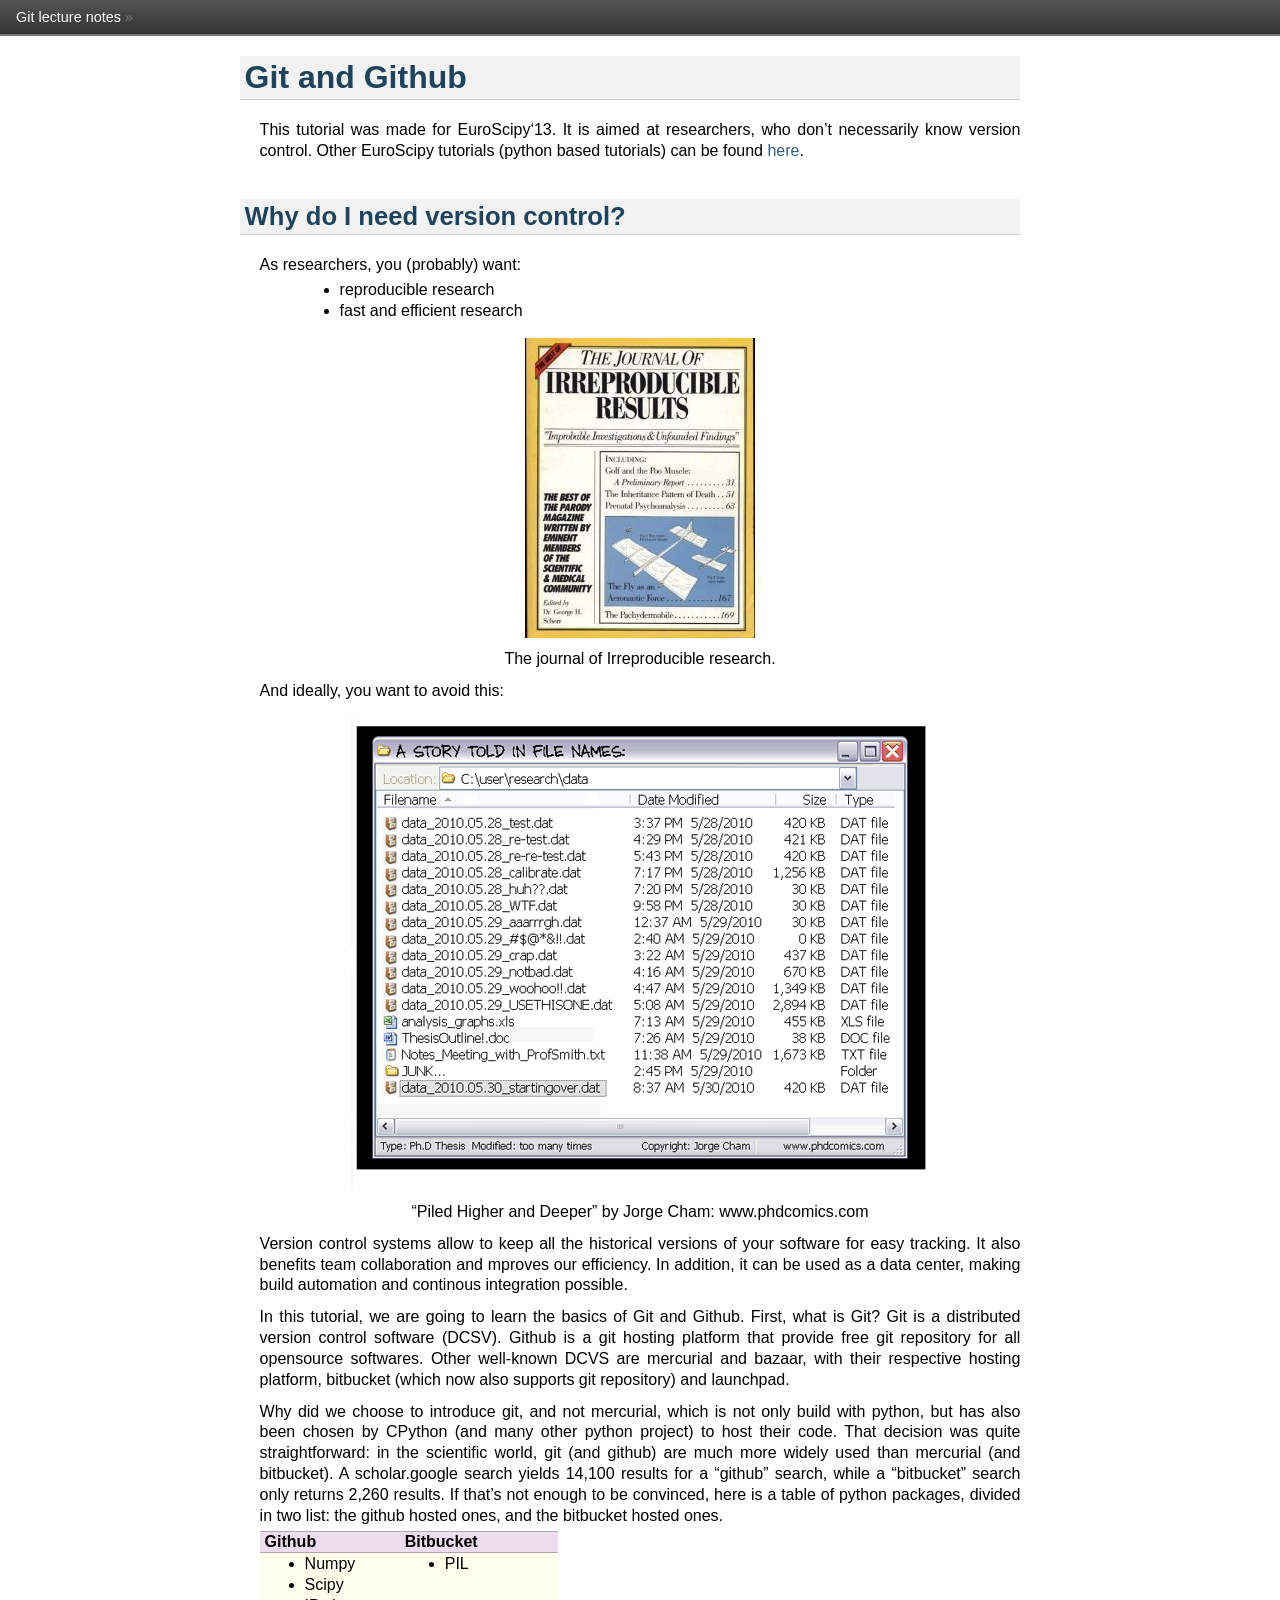
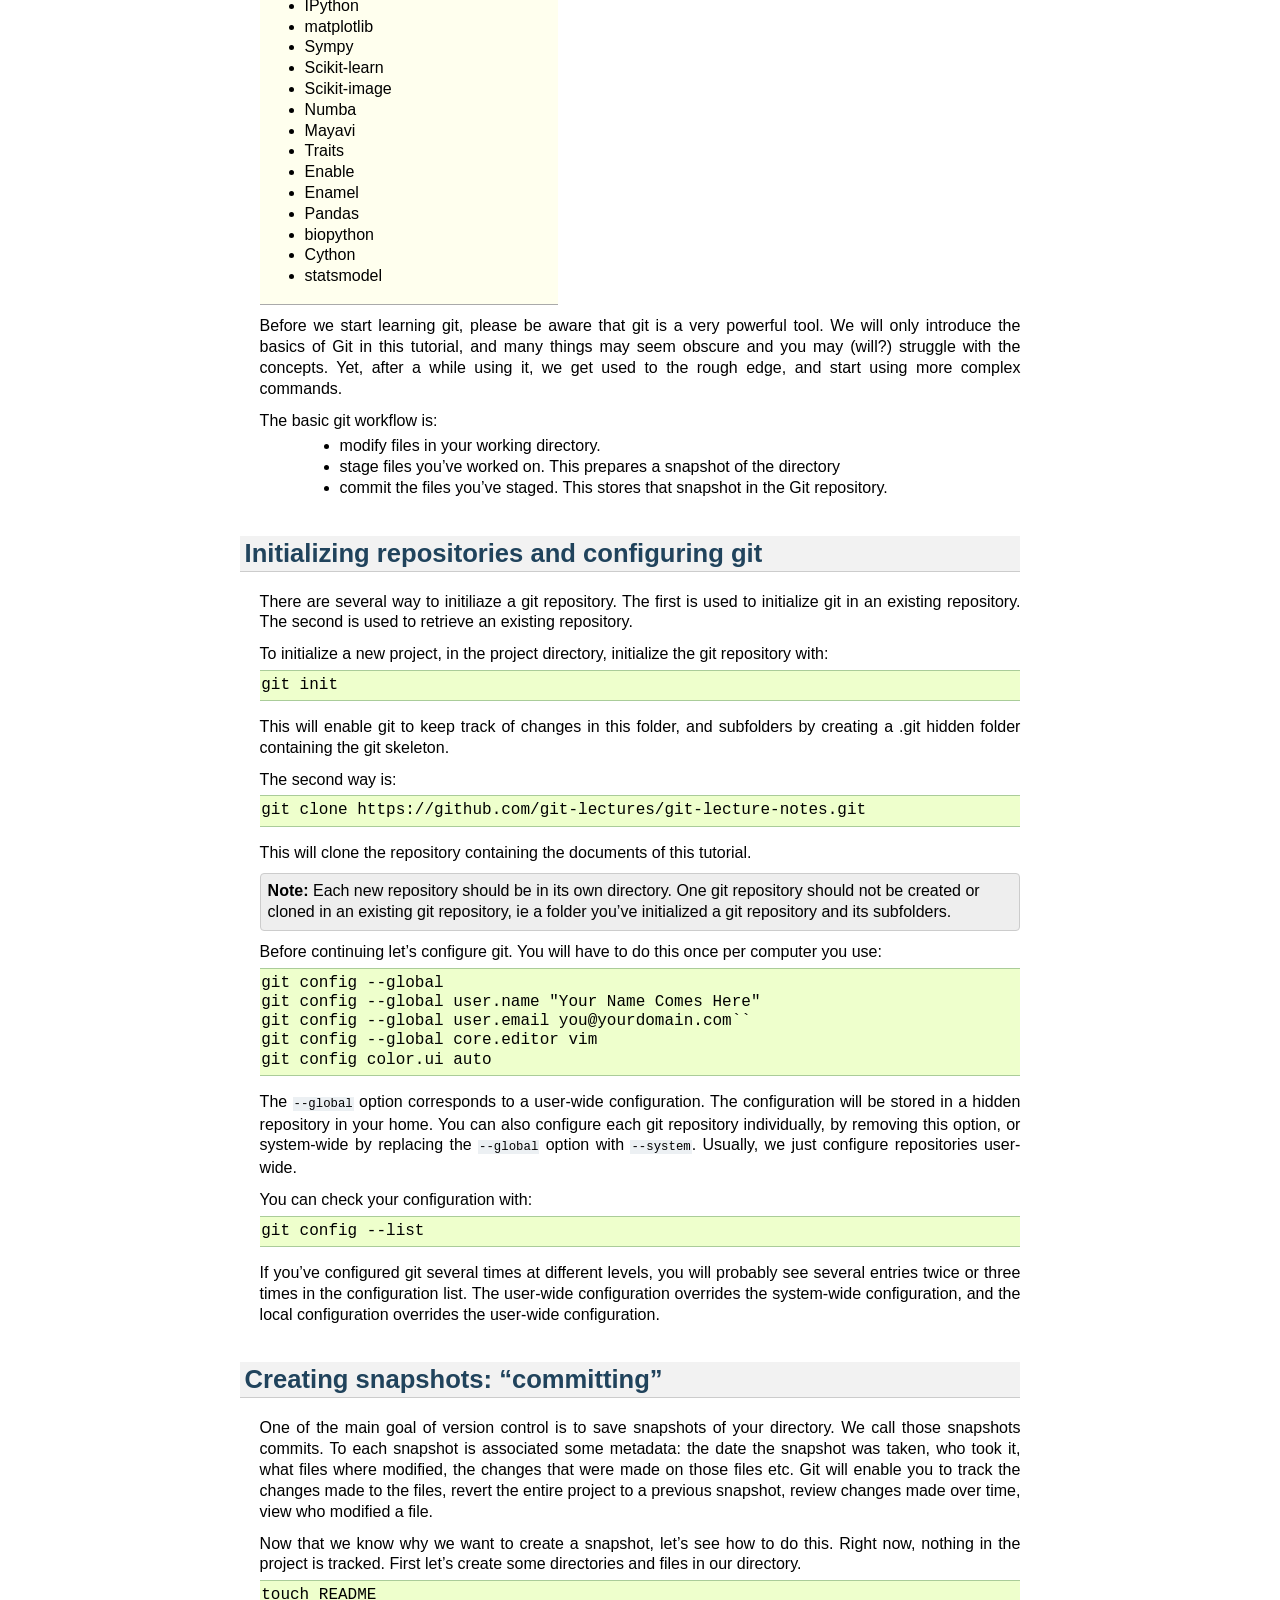
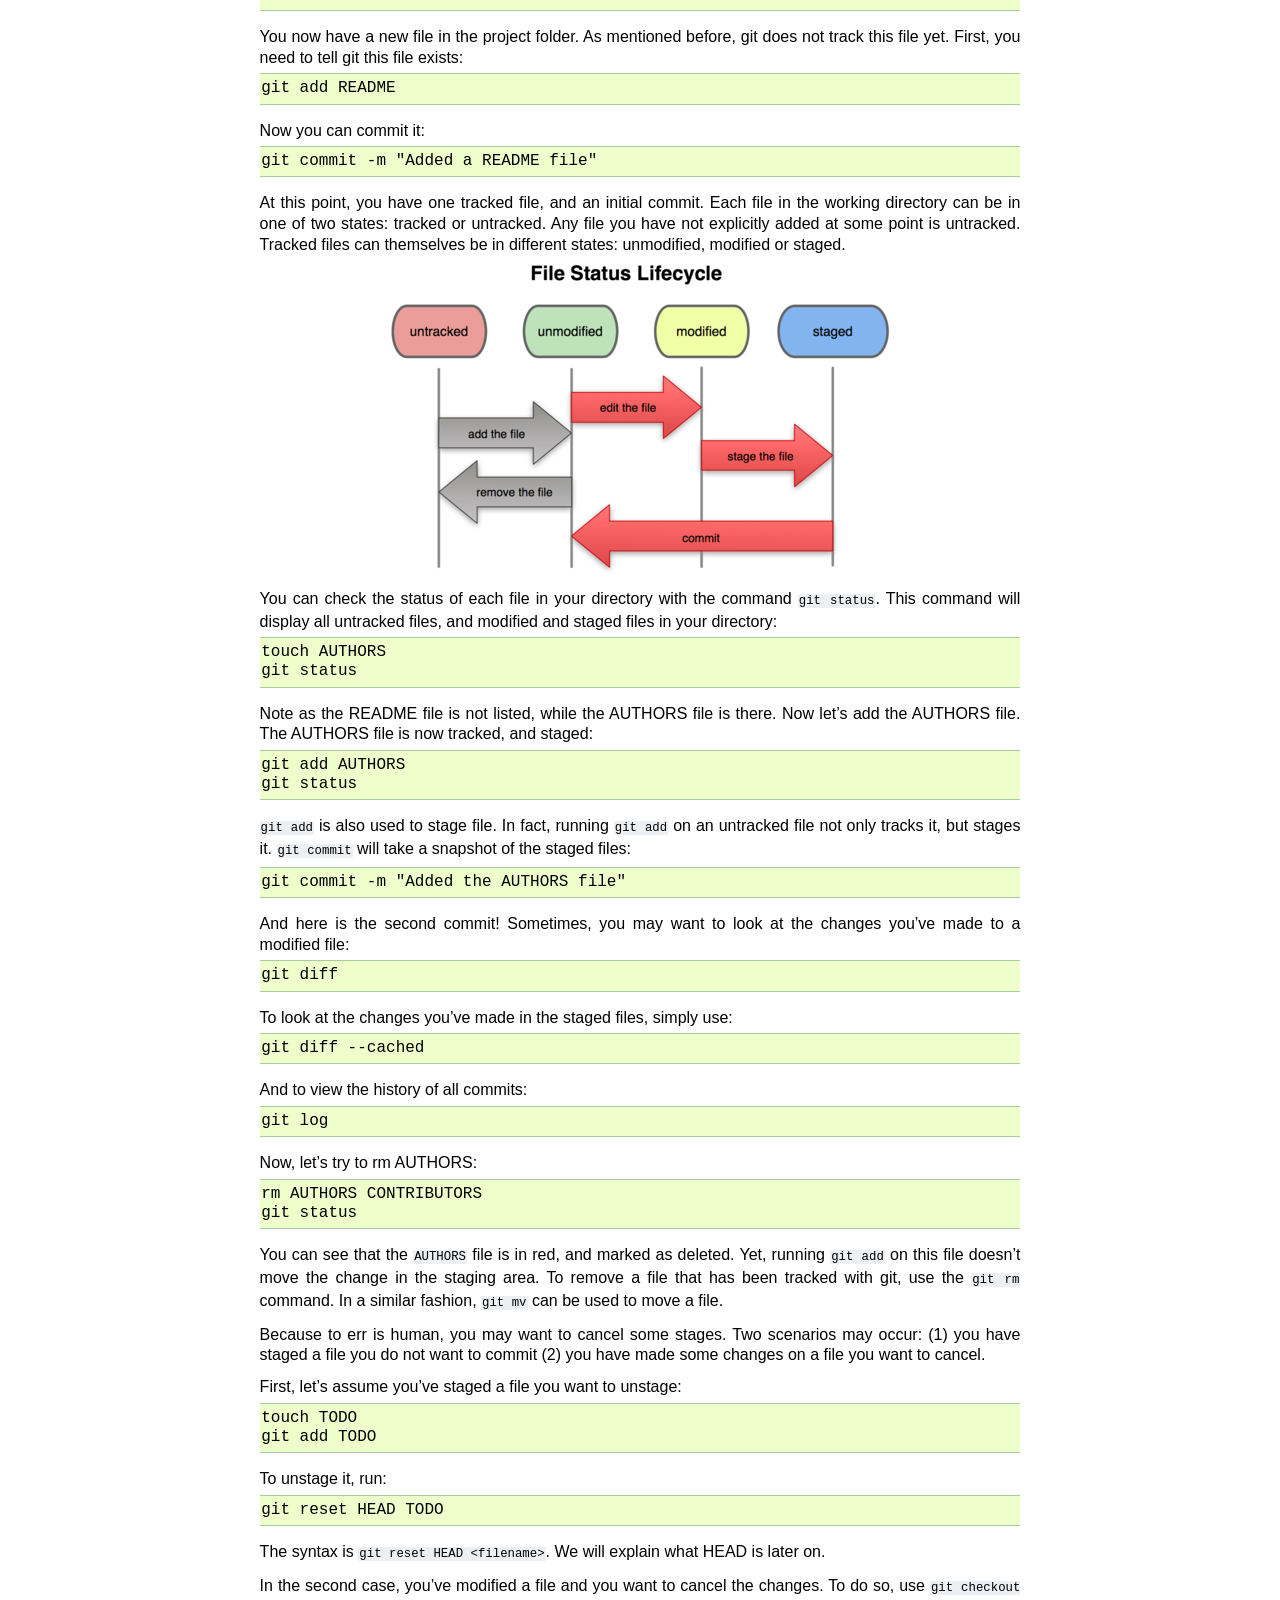
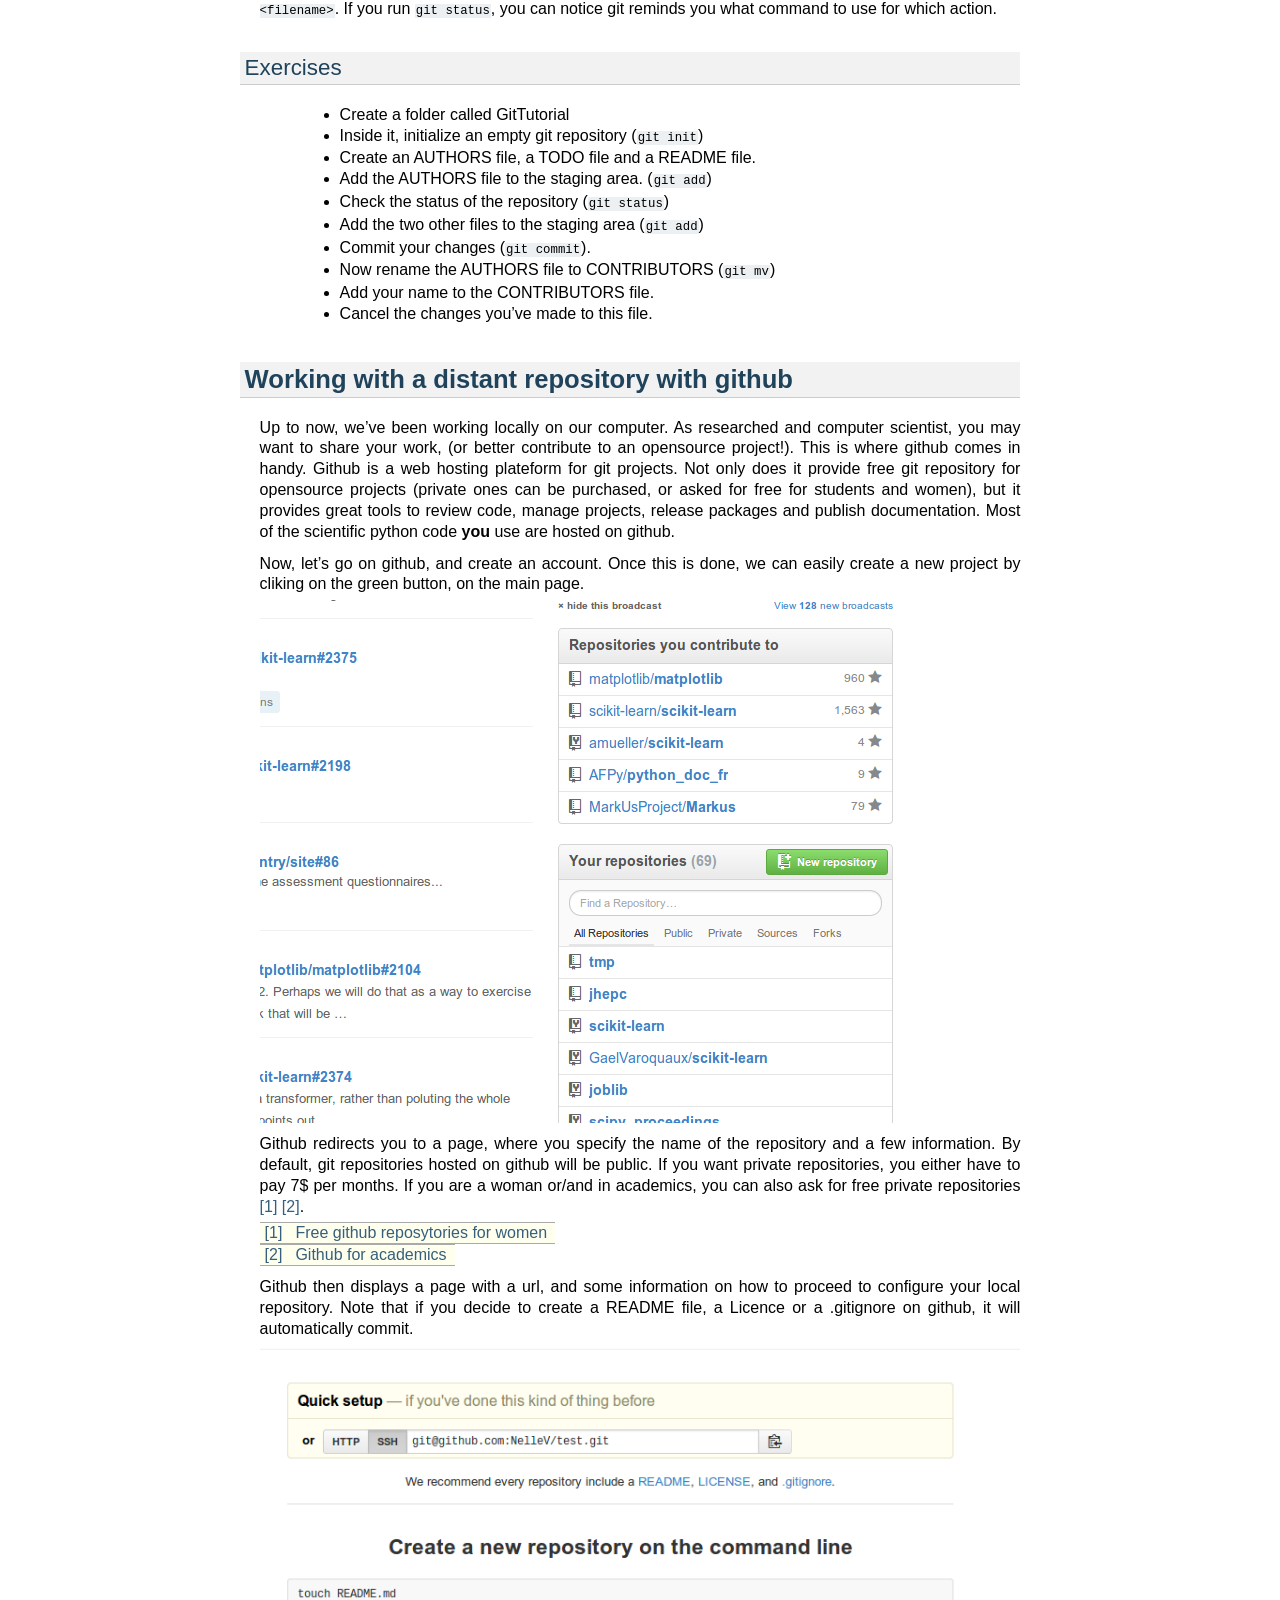
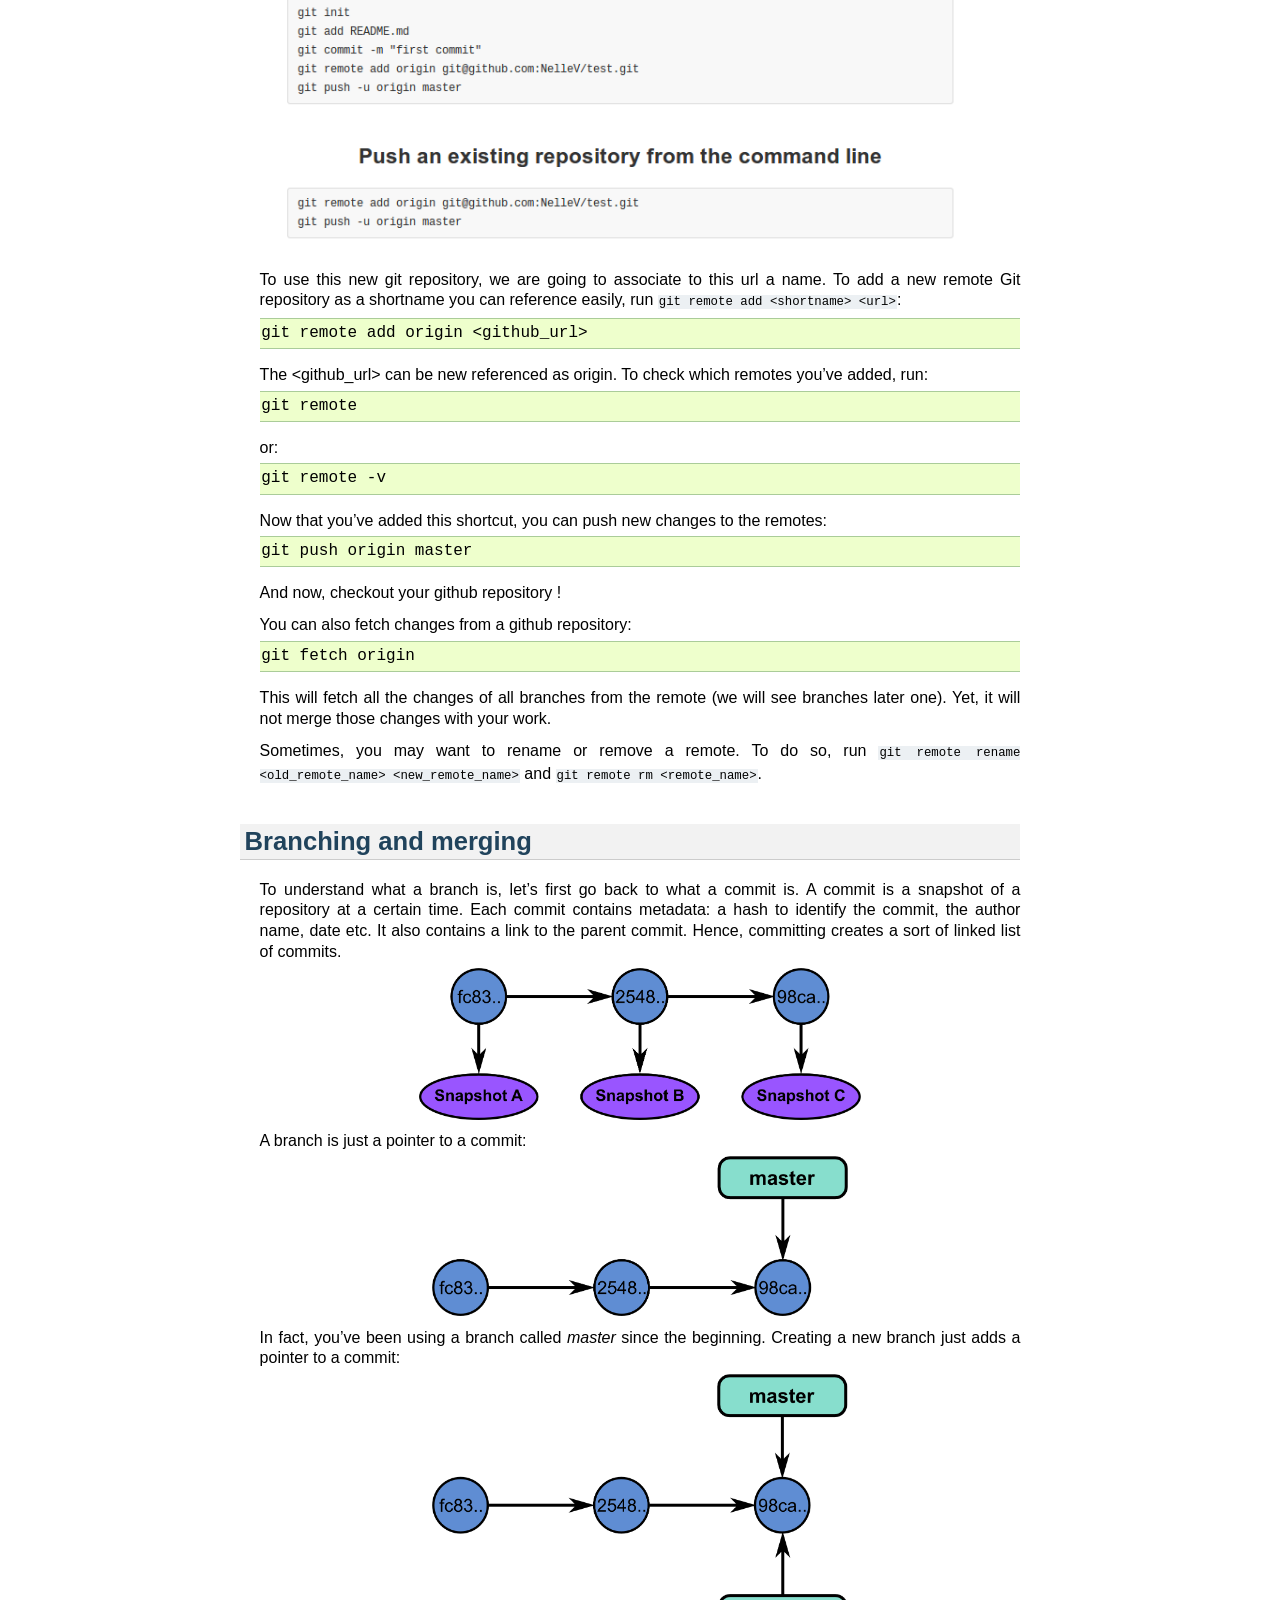
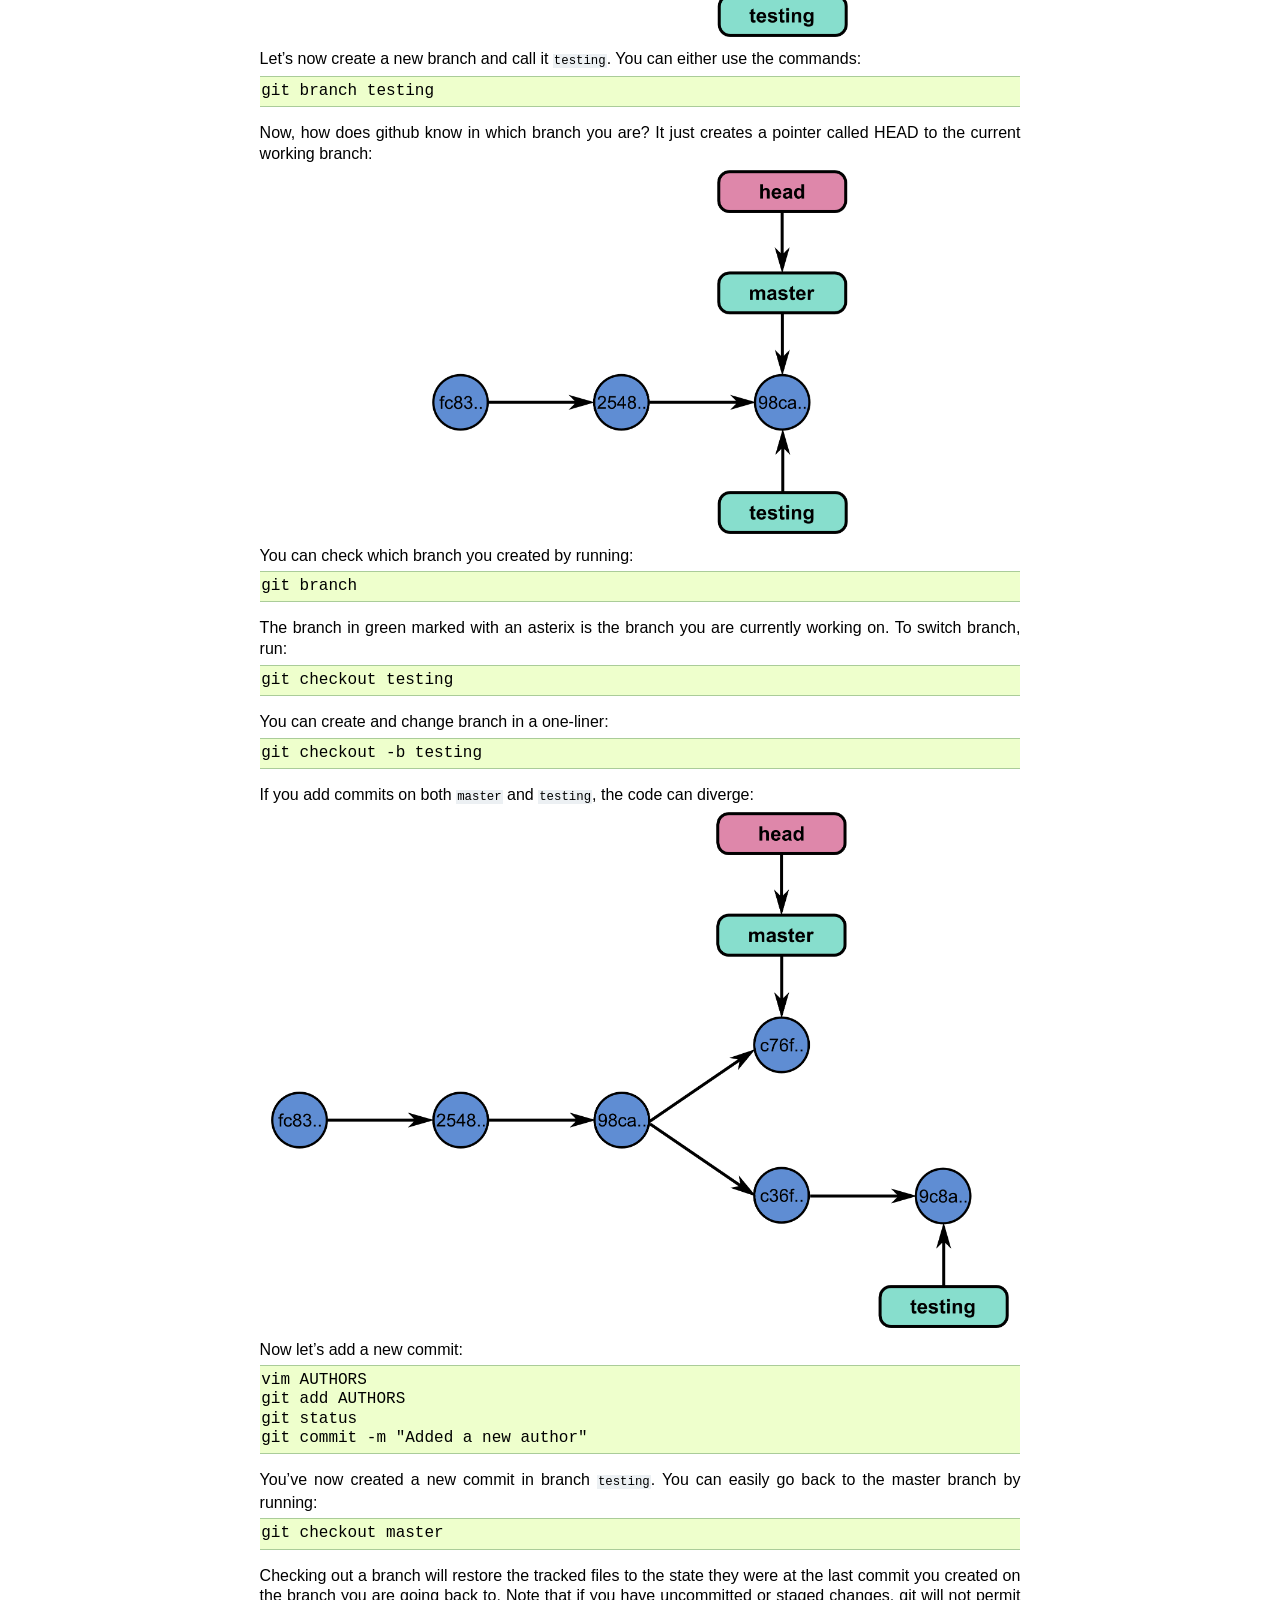
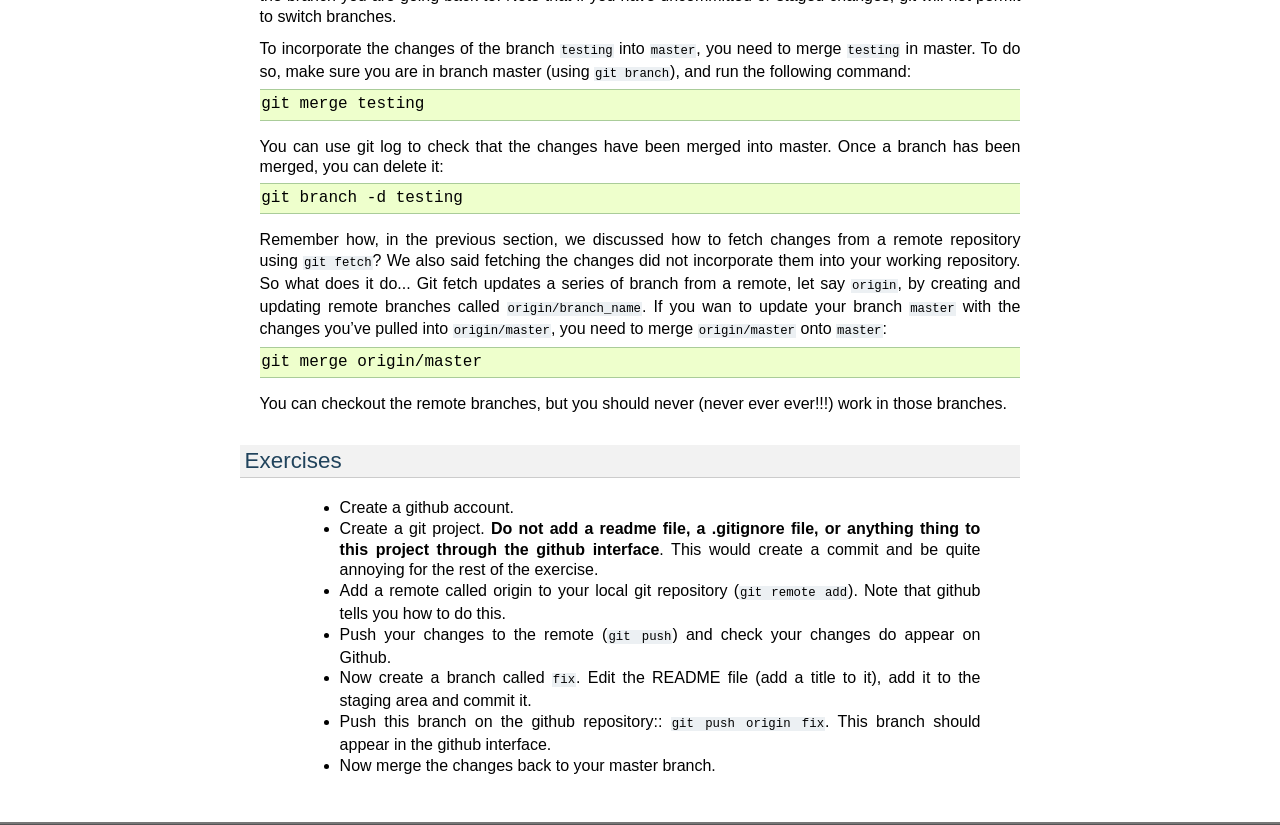
<file: index.html>
<!DOCTYPE html PUBLIC "-//W3C//DTD XHTML 1.0 Transitional//EN"
  "http://www.w3.org/TR/xhtml1/DTD/xhtml1-transitional.dtd">


<html xmlns="http://www.w3.org/1999/xhtml">
  <head>
    <meta http-equiv="Content-Type" content="text/html; charset=utf-8" />
    
    <title>Git and Github &mdash; Git lecture notes</title>
    
    <link rel="stylesheet" href="_static/nature.css" type="text/css" />
    <link rel="stylesheet" href="_static/pygments.css" type="text/css" />
    
    <script type="text/javascript">
      var DOCUMENTATION_OPTIONS = {
        URL_ROOT:    './',
        VERSION:     '2013.2 beta (euroscipy 2013)',
        COLLAPSE_INDEX: false,
        FILE_SUFFIX: '.html',
        HAS_SOURCE:  true
      };
    </script>
    <script type="text/javascript" src="_static/jquery.js"></script>
    <script type="text/javascript" src="_static/underscore.js"></script>
    <script type="text/javascript" src="_static/doctools.js"></script>
    <script type="text/javascript" src="_static/copybutton.js"></script>
    <link rel="top" title="Git lecture notes" href="#" /> 
  </head>
  <body>
    <div class="related">
      <h3>Navigation</h3>
      <ul>
        <li><a href="#">Git lecture notes</a> &raquo;</li> 
      </ul>
    </div>  

    <div class="document">
      <div class="documentwrapper">
          <div class="body">
            
  <div class="section" id="git-and-github">
<h1>Git and Github<a class="headerlink" href="#git-and-github" title="Permalink to this headline">¶</a></h1>
<p>This tutorial was made for EuroScipy&#8216;13. It is aimed at researchers, who don&#8217;t
necessarily know version control. Other EuroScipy tutorials (python based
tutorials) can be found <a class="reference external" href="http://scipy-lectures.github.io">here</a>.</p>
<div class="section" id="why-do-i-need-version-control">
<h2>Why do I need version control?<a class="headerlink" href="#why-do-i-need-version-control" title="Permalink to this headline">¶</a></h2>
<p>As researchers, you (probably) want:</p>
<blockquote>
<div><ul class="simple">
<li>reproducible research</li>
<li>fast and efficient research</li>
</ul>
</div></blockquote>
<div class="figure">
<img alt="_images/Journal-of-Irrproducibe-Research.jpg" src="_images/Journal-of-Irrproducibe-Research.jpg" />
<p class="caption">The journal of Irreproducible research.</p>
</div>
<p>And ideally, you want to avoid this:</p>
<div class="figure">
<img alt="_images/version_control.gif" src="_images/version_control.gif" />
<p class="caption">&#8220;Piled Higher and Deeper&#8221; by Jorge Cham: www.phdcomics.com</p>
</div>
<p>Version control systems allow to keep all the historical versions of your
software for easy tracking. It also benefits team collaboration and mproves
our efficiency. In addition, it can be used as a data center, making build
automation and continous integration possible.</p>
<p>In this tutorial, we are going to learn the basics of Git and Github. First,
what is Git? Git is a distributed version control software (DCSV). Github is a
git hosting platform that provide free git repository for all opensource
softwares. Other well-known DCVS are mercurial and bazaar, with their
respective hosting platform, bitbucket (which now also supports git
repository) and launchpad.</p>
<p>Why did we choose to introduce git, and not mercurial, which is not only build
with python, but has also been chosen by CPython (and many other python
project) to host their code. That decision was quite straightforward: in the
scientific world, git (and github) are much more widely used than mercurial
(and bitbucket). A scholar.google search yields 14,100 results for a &#8220;github&#8221;
search, while a &#8220;bitbucket&#8221; search only returns 2,260 results. If that&#8217;s not
enough to be convinced, here is a table of python packages, divided in two
list: the github hosted ones, and the bitbucket hosted ones.</p>
<table border="1" class="docutils">
<colgroup>
<col width="47%" />
<col width="53%" />
</colgroup>
<thead valign="bottom">
<tr class="row-odd"><th class="head">Github</th>
<th class="head">Bitbucket</th>
</tr>
</thead>
<tbody valign="top">
<tr class="row-even"><td><ul class="first last simple">
<li>Numpy</li>
<li>Scipy</li>
<li>IPython</li>
<li>matplotlib</li>
<li>Sympy</li>
<li>Scikit-learn</li>
<li>Scikit-image</li>
<li>Numba</li>
<li>Mayavi</li>
<li>Traits</li>
<li>Enable</li>
<li>Enamel</li>
<li>Pandas</li>
<li>biopython</li>
<li>Cython</li>
<li>statsmodel</li>
</ul>
</td>
<td><ul class="first last simple">
<li>PIL</li>
</ul>
</td>
</tr>
</tbody>
</table>
<p>Before we start learning git, please be aware that git is a very powerful
tool. We will only introduce the basics of Git in this tutorial, and many
things may seem obscure and you may (will?) struggle with the concepts.
Yet, after a while using it, we get used to the rough edge, and start using
more complex commands.</p>
<p>The basic git workflow is:</p>
<blockquote>
<div><ul class="simple">
<li>modify files in your working directory.</li>
<li>stage files you&#8217;ve worked on. This prepares a snapshot of the directory</li>
<li>commit the files you&#8217;ve staged. This stores that snapshot in the Git
repository.</li>
</ul>
</div></blockquote>
</div>
<div class="section" id="initializing-repositories-and-configuring-git">
<h2>Initializing repositories and configuring git<a class="headerlink" href="#initializing-repositories-and-configuring-git" title="Permalink to this headline">¶</a></h2>
<p>There are several way to initiliaze a git repository. The first is used to
initialize git in an existing repository. The second is used to retrieve an
existing repository.</p>
<p>To initialize a new project, in the project directory, initialize the git
repository with:</p>
<div class="highlight-python"><div class="highlight"><pre>git init
<div class="newline"></div></pre></div>
</div>
<p>This will enable git to keep track of changes in this folder, and subfolders
by creating a .git hidden folder containing the git skeleton.</p>
<p>The second way is:</p>
<div class="highlight-python"><div class="highlight"><pre>git clone https://github.com/git-lectures/git-lecture-notes.git
<div class="newline"></div></pre></div>
</div>
<p>This will clone the repository containing the documents of this tutorial.</p>
<div class="admonition note">
<p class="first admonition-title">Note</p>
<p class="last">Each new repository should be in its own directory. One git
repository should not be created or cloned in an existing git repository,
ie a folder you&#8217;ve initialized a git repository and its subfolders.</p>
</div>
<p>Before continuing let&#8217;s configure git. You will have to do this once per
computer you use:</p>
<div class="highlight-python"><div class="highlight"><pre>git config --global
<div class="newline"></div>git config --global user.name &quot;Your Name Comes Here&quot;
<div class="newline"></div>git config --global user.email you@yourdomain.com``
<div class="newline"></div>git config --global core.editor vim
<div class="newline"></div>git config color.ui auto
<div class="newline"></div></pre></div>
</div>
<p>The <tt class="docutils literal"><span class="pre">--global</span></tt> option corresponds to a user-wide configuration. The
configuration will be stored in a hidden repository in your home. You can also
configure each git repository individually, by removing this option, or
system-wide by replacing the <tt class="docutils literal"><span class="pre">--global</span></tt> option with <tt class="docutils literal"><span class="pre">--system</span></tt>. Usually,
we just configure repositories user-wide.</p>
<p>You can check your configuration with:</p>
<div class="highlight-python"><div class="highlight"><pre>git config --list
<div class="newline"></div></pre></div>
</div>
<p>If you&#8217;ve configured git several times at different levels, you will probably
see several entries twice or three times in the configuration list. The
user-wide configuration overrides the system-wide configuration, and the local
configuration overrides the user-wide configuration.</p>
</div>
<div class="section" id="creating-snapshots-committing">
<h2>Creating snapshots: &#8220;committing&#8221;<a class="headerlink" href="#creating-snapshots-committing" title="Permalink to this headline">¶</a></h2>
<p>One of the main goal of version control is to save snapshots of your
directory. We call those snapshots commits. To each snapshot is associated
some metadata: the date the snapshot was taken, who took it, what files where
modified, the changes that were made on those files etc. Git will enable you
to track the changes made to the files, revert the entire project to a
previous snapshot, review changes made over time, view who modified a file.</p>
<p>Now that we know why we want to create a snapshot, let&#8217;s see how to do this.
Right now, nothing in the project is tracked.
First let&#8217;s create some directories and files in our directory.</p>
<div class="highlight-bash"><div class="highlight"><pre>touch README
<div class="newline"></div></pre></div>
</div>
<p>You now have a new file in the project folder. As mentioned before, git does
not track this file yet. First, you need to tell git this file exists:</p>
<div class="highlight-python"><div class="highlight"><pre>git add README
<div class="newline"></div></pre></div>
</div>
<p>Now you can commit it:</p>
<div class="highlight-python"><div class="highlight"><pre>git commit -m &quot;Added a README file&quot;
<div class="newline"></div></pre></div>
</div>
<p>At this point, you have one tracked file, and an initial commit.
Each file in the working directory can be in one of two states: tracked or
untracked. Any file you have not explicitly added at some point is untracked.
Tracked files can themselves be in different states: unmodified, modified or
staged.</p>
<div class="figure">
<img alt="_images/git_file_status_lifecycle.png" src="_images/git_file_status_lifecycle.png" />
</div>
<p>You can check the status of each file in your directory with the
command <tt class="docutils literal"><span class="pre">git</span> <span class="pre">status</span></tt>. This command will display all untracked files, and
modified and staged files in your directory:</p>
<div class="highlight-python"><div class="highlight"><pre>touch AUTHORS
<div class="newline"></div>git status
<div class="newline"></div></pre></div>
</div>
<p>Note as the README file is not listed, while the AUTHORS file is there. Now
let&#8217;s add the AUTHORS file. The AUTHORS file is now tracked, and staged:</p>
<div class="highlight-python"><div class="highlight"><pre>git add AUTHORS
<div class="newline"></div>git status
<div class="newline"></div></pre></div>
</div>
<p><tt class="docutils literal"><span class="pre">git</span> <span class="pre">add</span></tt> is also used to stage file. In fact, running <tt class="docutils literal"><span class="pre">git</span> <span class="pre">add</span></tt> on an
untracked file not only tracks it, but stages it. <tt class="docutils literal"><span class="pre">git</span> <span class="pre">commit</span></tt> will take a
snapshot of the staged files:</p>
<div class="highlight-python"><div class="highlight"><pre>git commit -m &quot;Added the AUTHORS file&quot;
<div class="newline"></div></pre></div>
</div>
<p>And here is the second commit! Sometimes, you may want to look at the changes
you&#8217;ve made to a modified file:</p>
<div class="highlight-python"><div class="highlight"><pre>git diff
<div class="newline"></div></pre></div>
</div>
<p>To look at the changes you&#8217;ve made in the staged files, simply use:</p>
<div class="highlight-python"><div class="highlight"><pre>git diff --cached
<div class="newline"></div></pre></div>
</div>
<p>And to view the history of all commits:</p>
<div class="highlight-python"><div class="highlight"><pre>git log
<div class="newline"></div></pre></div>
</div>
<p>Now, let&#8217;s try to rm AUTHORS:</p>
<div class="highlight-python"><div class="highlight"><pre>rm AUTHORS CONTRIBUTORS
<div class="newline"></div>git status
<div class="newline"></div></pre></div>
</div>
<p>You can see that the <tt class="docutils literal"><span class="pre">AUTHORS</span></tt> file is in red, and marked as deleted. Yet,
running <tt class="docutils literal"><span class="pre">git</span> <span class="pre">add</span></tt> on this file doesn&#8217;t move the change in the staging area.
To remove a file that has been tracked with git, use the <tt class="docutils literal"><span class="pre">git</span> <span class="pre">rm</span></tt> command.
In a similar fashion, <tt class="docutils literal"><span class="pre">git</span> <span class="pre">mv</span></tt> can be used to move a file.</p>
<p>Because to err is human, you may want to cancel some stages. Two scenarios may
occur: (1) you have staged a file you do not want to commit (2) you have made
some changes on a file you want to cancel.</p>
<p>First, let&#8217;s assume you&#8217;ve staged a file you want to unstage:</p>
<div class="highlight-python"><div class="highlight"><pre>touch TODO
<div class="newline"></div>git add TODO
<div class="newline"></div></pre></div>
</div>
<p>To unstage it, run:</p>
<div class="highlight-python"><div class="highlight"><pre>git reset HEAD TODO
<div class="newline"></div></pre></div>
</div>
<p>The syntax is <tt class="docutils literal"><span class="pre">git</span> <span class="pre">reset</span> <span class="pre">HEAD</span> <span class="pre">&lt;filename&gt;</span></tt>. We will explain what HEAD is later
on.</p>
<p>In the second case, you&#8217;ve modified a file and you want to cancel the changes.
To do so, use <tt class="docutils literal"><span class="pre">git</span> <span class="pre">checkout</span> <span class="pre">&lt;filename&gt;</span></tt>. If you run <tt class="docutils literal"><span class="pre">git</span> <span class="pre">status</span></tt>, you can
notice git reminds you what command to use for which action.</p>
<div class="section" id="exercises">
<h3>Exercises<a class="headerlink" href="#exercises" title="Permalink to this headline">¶</a></h3>
<blockquote>
<div><ul class="simple">
<li>Create a folder called GitTutorial</li>
<li>Inside it, initialize an empty git repository (<tt class="docutils literal"><span class="pre">git</span> <span class="pre">init</span></tt>)</li>
<li>Create an AUTHORS file, a TODO file and a README file.</li>
<li>Add the AUTHORS file to the staging area. (<tt class="docutils literal"><span class="pre">git</span> <span class="pre">add</span></tt>)</li>
<li>Check the status of the repository (<tt class="docutils literal"><span class="pre">git</span> <span class="pre">status</span></tt>)</li>
<li>Add the two other files to the staging area (<tt class="docutils literal"><span class="pre">git</span> <span class="pre">add</span></tt>)</li>
<li>Commit your changes (<tt class="docutils literal"><span class="pre">git</span> <span class="pre">commit</span></tt>).</li>
<li>Now rename the AUTHORS file to CONTRIBUTORS (<tt class="docutils literal"><span class="pre">git</span> <span class="pre">mv</span></tt>)</li>
<li>Add your name to the CONTRIBUTORS file.</li>
<li>Cancel the changes you&#8217;ve made to this file.</li>
</ul>
</div></blockquote>
</div>
</div>
<div class="section" id="working-with-a-distant-repository-with-github">
<h2>Working with a distant repository with github<a class="headerlink" href="#working-with-a-distant-repository-with-github" title="Permalink to this headline">¶</a></h2>
<p>Up to now, we&#8217;ve been working locally on our computer. As researched and
computer scientist, you may want to share your work, (or better contribute to
an opensource project!). This is where github comes in handy. Github is a web
hosting plateform for git projects. Not only does it provide free git
repository for opensource projects (private ones can be purchased, or asked
for free for students and women), but it provides great tools to review code,
manage projects, release packages and publish documentation. Most of the
scientific python code <strong>you</strong> use are hosted on github.</p>
<p>Now, let&#8217;s go on github, and create an account. Once this is done, we can
easily create a new project by cliking on the green button, on the main page.</p>
<img alt="_images/github_1.png" src="_images/github_1.png" />
<p>Github redirects you to a page, where you specify the name of the repository
and a few information. By default, git repositories hosted on github will be
public. If you want private repositories, you either have to pay 7$ per
months. If you are a woman or/and in academics, you can also ask for free
private repositories <a class="footnote-reference" href="#id3" id="id1">[1]</a> <a class="footnote-reference" href="#id4" id="id2">[2]</a>.</p>
<table class="docutils footnote" frame="void" id="id3" rules="none">
<colgroup><col class="label" /><col /></colgroup>
<tbody valign="top">
<tr><td class="label"><a class="fn-backref" href="#id1">[1]</a></td><td><a class="reference external" href="http://adainitiative.org/2013/04/github-donates-private-repositories-to-women-learning-open-source-software/">Free github reposytories for women</a></td></tr>
</tbody>
</table>
<table class="docutils footnote" frame="void" id="id4" rules="none">
<colgroup><col class="label" /><col /></colgroup>
<tbody valign="top">
<tr><td class="label"><a class="fn-backref" href="#id2">[2]</a></td><td><a class="reference external" href="https://github.com/edu">Github for academics</a></td></tr>
</tbody>
</table>
<p>Github then displays a page with a url, and some information on how to proceed
to configure your local repository. Note that if you decide to create a README
file, a Licence or a .gitignore on github, it will automatically commit.</p>
<img alt="_images/github_2.png" src="_images/github_2.png" />
<p>To use this new git repository, we are going to associate to this url a name.
To add a new remote Git repository as a shortname you can reference easily,
run <tt class="docutils literal"><span class="pre">git</span> <span class="pre">remote</span> <span class="pre">add</span> <span class="pre">&lt;shortname&gt;</span> <span class="pre">&lt;url&gt;</span></tt>:</p>
<div class="highlight-python"><div class="highlight"><pre>git remote add origin &lt;github_url&gt;
<div class="newline"></div></pre></div>
</div>
<p>The &lt;github_url&gt; can be new referenced as origin. To check which remotes
you&#8217;ve added, run:</p>
<div class="highlight-python"><div class="highlight"><pre>git remote
<div class="newline"></div></pre></div>
</div>
<p>or:</p>
<div class="highlight-python"><div class="highlight"><pre>git remote -v
<div class="newline"></div></pre></div>
</div>
<p>Now that you&#8217;ve added this shortcut, you can push new changes to the remotes:</p>
<div class="highlight-python"><div class="highlight"><pre>git push origin master
<div class="newline"></div></pre></div>
</div>
<p>And now, checkout your github repository !</p>
<p>You can also fetch changes from a github repository:</p>
<div class="highlight-python"><div class="highlight"><pre>git fetch origin
<div class="newline"></div></pre></div>
</div>
<p>This will fetch all the changes of all branches from the remote (we will see
branches later one). Yet, it will not merge those changes with your work.</p>
<p>Sometimes, you may want to rename or remove a remote. To do so, run <tt class="docutils literal"><span class="pre">git</span>
<span class="pre">remote</span> <span class="pre">rename</span> <span class="pre">&lt;old_remote_name&gt;</span> <span class="pre">&lt;new_remote_name&gt;</span></tt> and <tt class="docutils literal"><span class="pre">git</span> <span class="pre">remote</span> <span class="pre">rm</span>
<span class="pre">&lt;remote_name&gt;</span></tt>.</p>
</div>
<div class="section" id="branching-and-merging">
<h2>Branching and merging<a class="headerlink" href="#branching-and-merging" title="Permalink to this headline">¶</a></h2>
<p>To understand what a branch is, let&#8217;s first go back to what a commit is. A
commit is a snapshot of a repository at a certain time. Each commit contains
metadata: a hash to identify the commit, the author name, date etc. It also
contains a link to the parent commit. Hence, committing creates a sort of
linked list of commits.</p>
<div class="figure">
<a class="reference internal image-reference" href="_images/git_0-300dpi.png"><img alt="_images/git_0-300dpi.png" src="_images/git_0-300dpi.png" style="width: 441.9px; height: 152.1px;" /></a>
</div>
<p>A branch is just a pointer to a commit:</p>
<div class="figure">
<a class="reference internal image-reference" href="_images/git_1-300dpi.png"><img alt="_images/git_1-300dpi.png" src="_images/git_1-300dpi.png" style="width: 416.1px; height: 159.9px;" /></a>
</div>
<p>In fact, you&#8217;ve been using a branch called <cite>master</cite> since the beginning.
Creating a new branch just adds a pointer to a commit:</p>
<div class="figure">
<a class="reference internal image-reference" href="_images/git_2-300dpi.png"><img alt="_images/git_2-300dpi.png" src="_images/git_2-300dpi.png" style="width: 416.7px; height: 263.4px;" /></a>
</div>
<p>Let&#8217;s now create a new branch and call it <tt class="docutils literal"><span class="pre">testing</span></tt>. You can either use the
commands:</p>
<div class="highlight-python"><div class="highlight"><pre>git branch testing
<div class="newline"></div></pre></div>
</div>
<p>Now, how does github know in which branch you are? It just creates a pointer
called HEAD to the current working branch:</p>
<div class="figure">
<a class="reference internal image-reference" href="_images/git_3-300dpi.png"><img alt="_images/git_3-300dpi.png" src="_images/git_3-300dpi.png" style="width: 416.7px; height: 364.8px;" /></a>
</div>
<p>You can check which branch you created by running:</p>
<div class="highlight-python"><div class="highlight"><pre>git branch
<div class="newline"></div></pre></div>
</div>
<p>The branch in green marked with an asterix is the branch you are currently
working on. To switch branch, run:</p>
<div class="highlight-python"><div class="highlight"><pre>git checkout testing
<div class="newline"></div></pre></div>
</div>
<p>You can create and change branch in a one-liner:</p>
<div class="highlight-python"><div class="highlight"><pre>git checkout -b testing
<div class="newline"></div></pre></div>
</div>
<p>If you add commits on both <tt class="docutils literal"><span class="pre">master</span></tt> and <tt class="docutils literal"><span class="pre">testing</span></tt>, the code can diverge:</p>
<div class="figure">
<a class="reference internal image-reference" href="_images/git_10-300dpi.png"><img alt="_images/git_10-300dpi.png" src="_images/git_10-300dpi.png" style="width: 737.7px; height: 516.0px;" /></a>
</div>
<p>Now let&#8217;s add a new commit:</p>
<div class="highlight-python"><div class="highlight"><pre>vim AUTHORS
<div class="newline"></div>git add AUTHORS
<div class="newline"></div>git status
<div class="newline"></div>git commit -m &quot;Added a new author&quot;
<div class="newline"></div></pre></div>
</div>
<p>You&#8217;ve now created a new commit in branch <tt class="docutils literal"><span class="pre">testing</span></tt>. You can easily go
back to the master branch by running:</p>
<div class="highlight-python"><div class="highlight"><pre>git checkout master
<div class="newline"></div></pre></div>
</div>
<p>Checking out a branch will restore the tracked files to the state they were at
the last commit you created on the branch you are going back to. Note that if
you have uncommitted or staged changes, git will not permit to switch
branches.</p>
<p>To incorporate the changes of the branch <tt class="docutils literal"><span class="pre">testing</span></tt> into <tt class="docutils literal"><span class="pre">master</span></tt>, you need
to merge <tt class="docutils literal"><span class="pre">testing</span></tt> in master. To do so, make sure you are in branch master
(using <tt class="docutils literal"><span class="pre">git</span> <span class="pre">branch</span></tt>), and run the following command:</p>
<div class="highlight-python"><div class="highlight"><pre>git merge testing
<div class="newline"></div></pre></div>
</div>
<p>You can use git log to check that the changes have been merged into master.
Once a branch has been merged, you can delete it:</p>
<div class="highlight-python"><div class="highlight"><pre>git branch -d testing
<div class="newline"></div></pre></div>
</div>
<p>Remember how, in the previous section, we discussed how to fetch changes from
a remote repository using <tt class="docutils literal"><span class="pre">git</span> <span class="pre">fetch</span></tt>? We also said fetching the changes did
not incorporate them into your working repository. So what does it do... Git
fetch updates a series of branch from a remote, let say <tt class="docutils literal"><span class="pre">origin</span></tt>, by
creating and updating remote branches called <tt class="docutils literal"><span class="pre">origin/branch_name</span></tt>.
If you wan to update your branch <tt class="docutils literal"><span class="pre">master</span></tt> with the changes you&#8217;ve pulled
into <tt class="docutils literal"><span class="pre">origin/master</span></tt>, you need to merge <tt class="docutils literal"><span class="pre">origin/master</span></tt> onto <tt class="docutils literal"><span class="pre">master</span></tt>:</p>
<div class="highlight-python"><div class="highlight"><pre>git merge origin/master
<div class="newline"></div></pre></div>
</div>
<p>You can checkout the remote branches, but you should never (never ever
ever!!!) work in those branches.</p>
<div class="section" id="id5">
<h3>Exercises<a class="headerlink" href="#id5" title="Permalink to this headline">¶</a></h3>
<blockquote>
<div><ul class="simple">
<li>Create a github account.</li>
<li>Create a git project. <strong>Do not add a readme file, a .gitignore file, or
anything thing to this project through the github interface</strong>. This would
create a commit and be quite annoying for the rest of the exercise.</li>
<li>Add a remote called origin to your local git repository (<tt class="docutils literal"><span class="pre">git</span> <span class="pre">remote</span>
<span class="pre">add</span></tt>). Note that github tells you how to do this.</li>
<li>Push your changes to the remote (<tt class="docutils literal"><span class="pre">git</span> <span class="pre">push</span></tt>) and check your changes do
appear on Github.</li>
<li>Now create a branch called <tt class="docutils literal"><span class="pre">fix</span></tt>. Edit the README file (add a title to
it), add it to the staging area and commit it.</li>
<li>Push this branch on the github repository:: <tt class="docutils literal"><span class="pre">git</span> <span class="pre">push</span> <span class="pre">origin</span> <span class="pre">fix</span></tt>. This
branch should appear in the github interface.</li>
<li>Now merge the changes back to your master branch.</li>
</ul>
</div></blockquote>
<p><div style="clear: both"></div></p>
</div>
</div>
</div>


          </div>
      </div>
      <div class="clearer"></div>
    </div>
    <div class="related">
      <h3>Navigation</h3>
      <ul>
        <li><a href="#">Git lecture notes</a> &raquo;</li> 
      </ul>
    </div>
    <div class="footer">
        &copy; Copyright 2012,2013.
      Created using <a href="http://sphinx-doc.org/">Sphinx</a> 1.2.2.
    </div>
  </body>
</html>
</file>
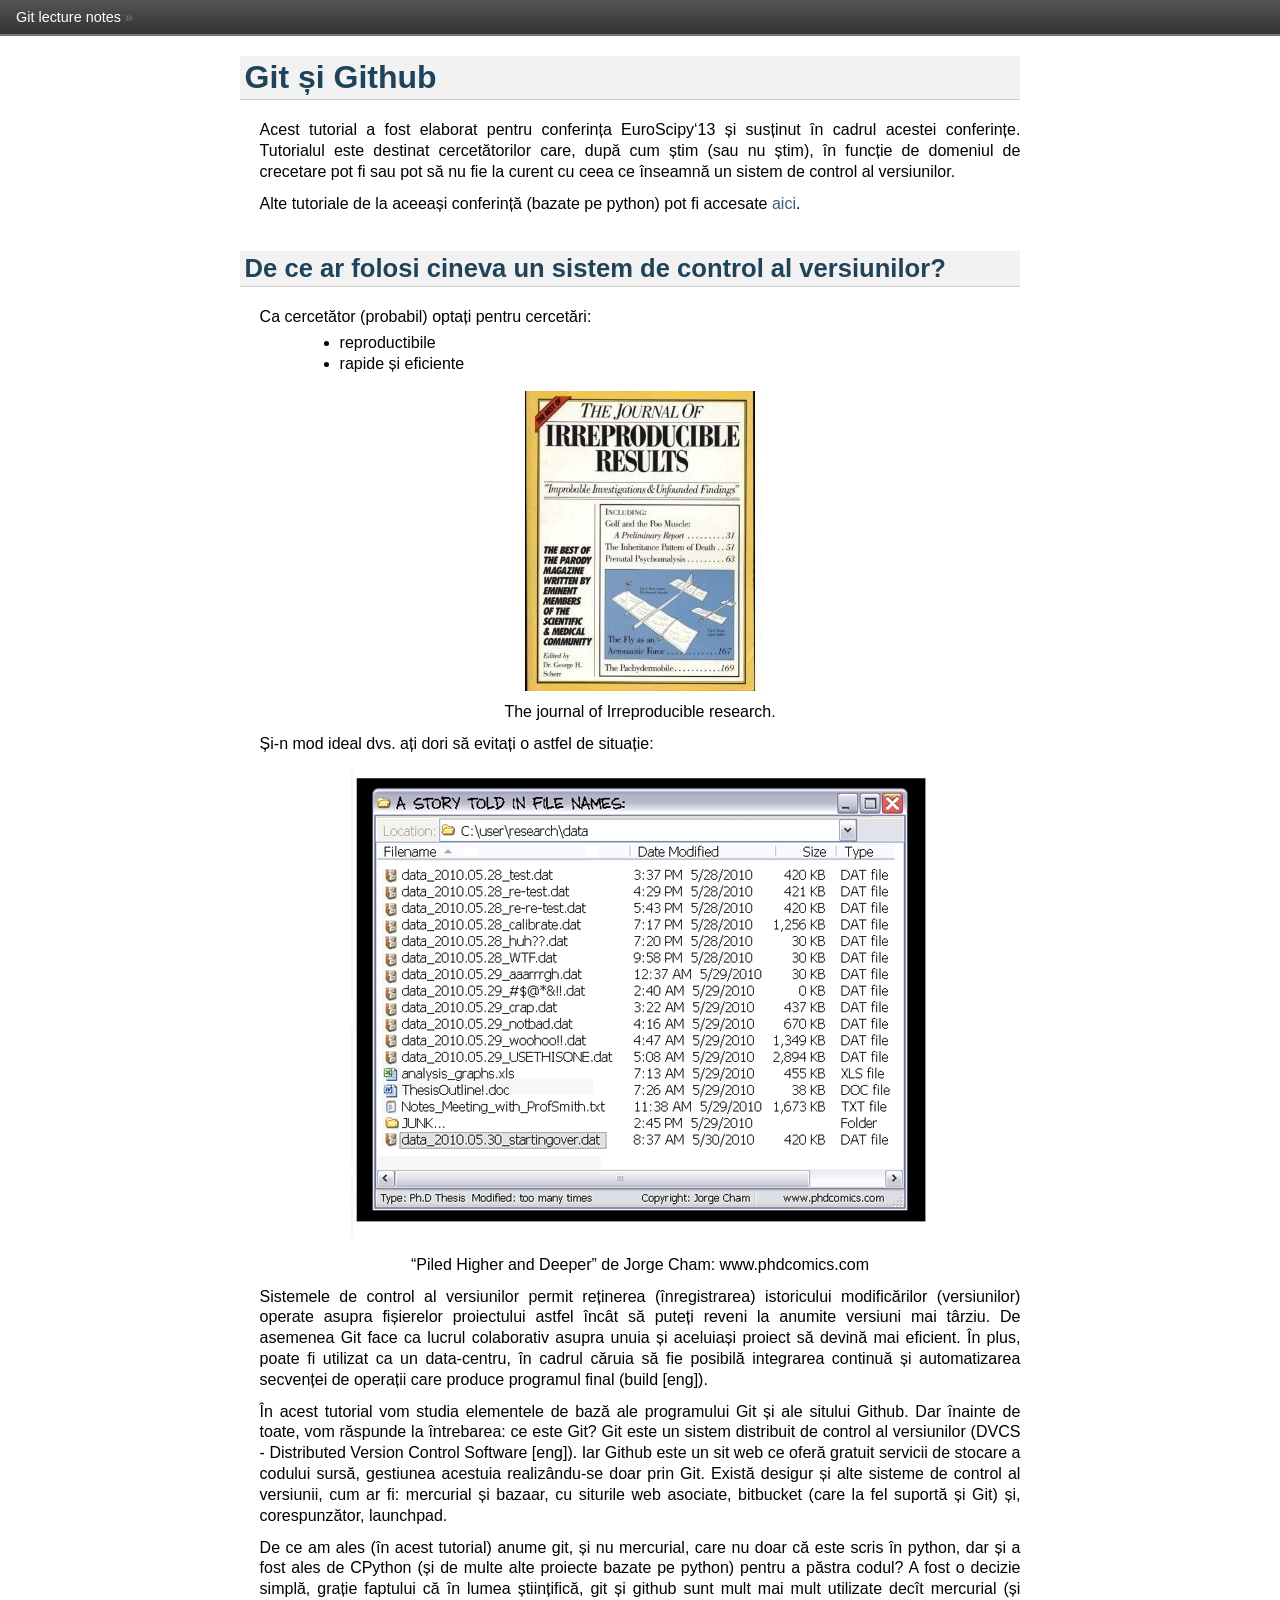
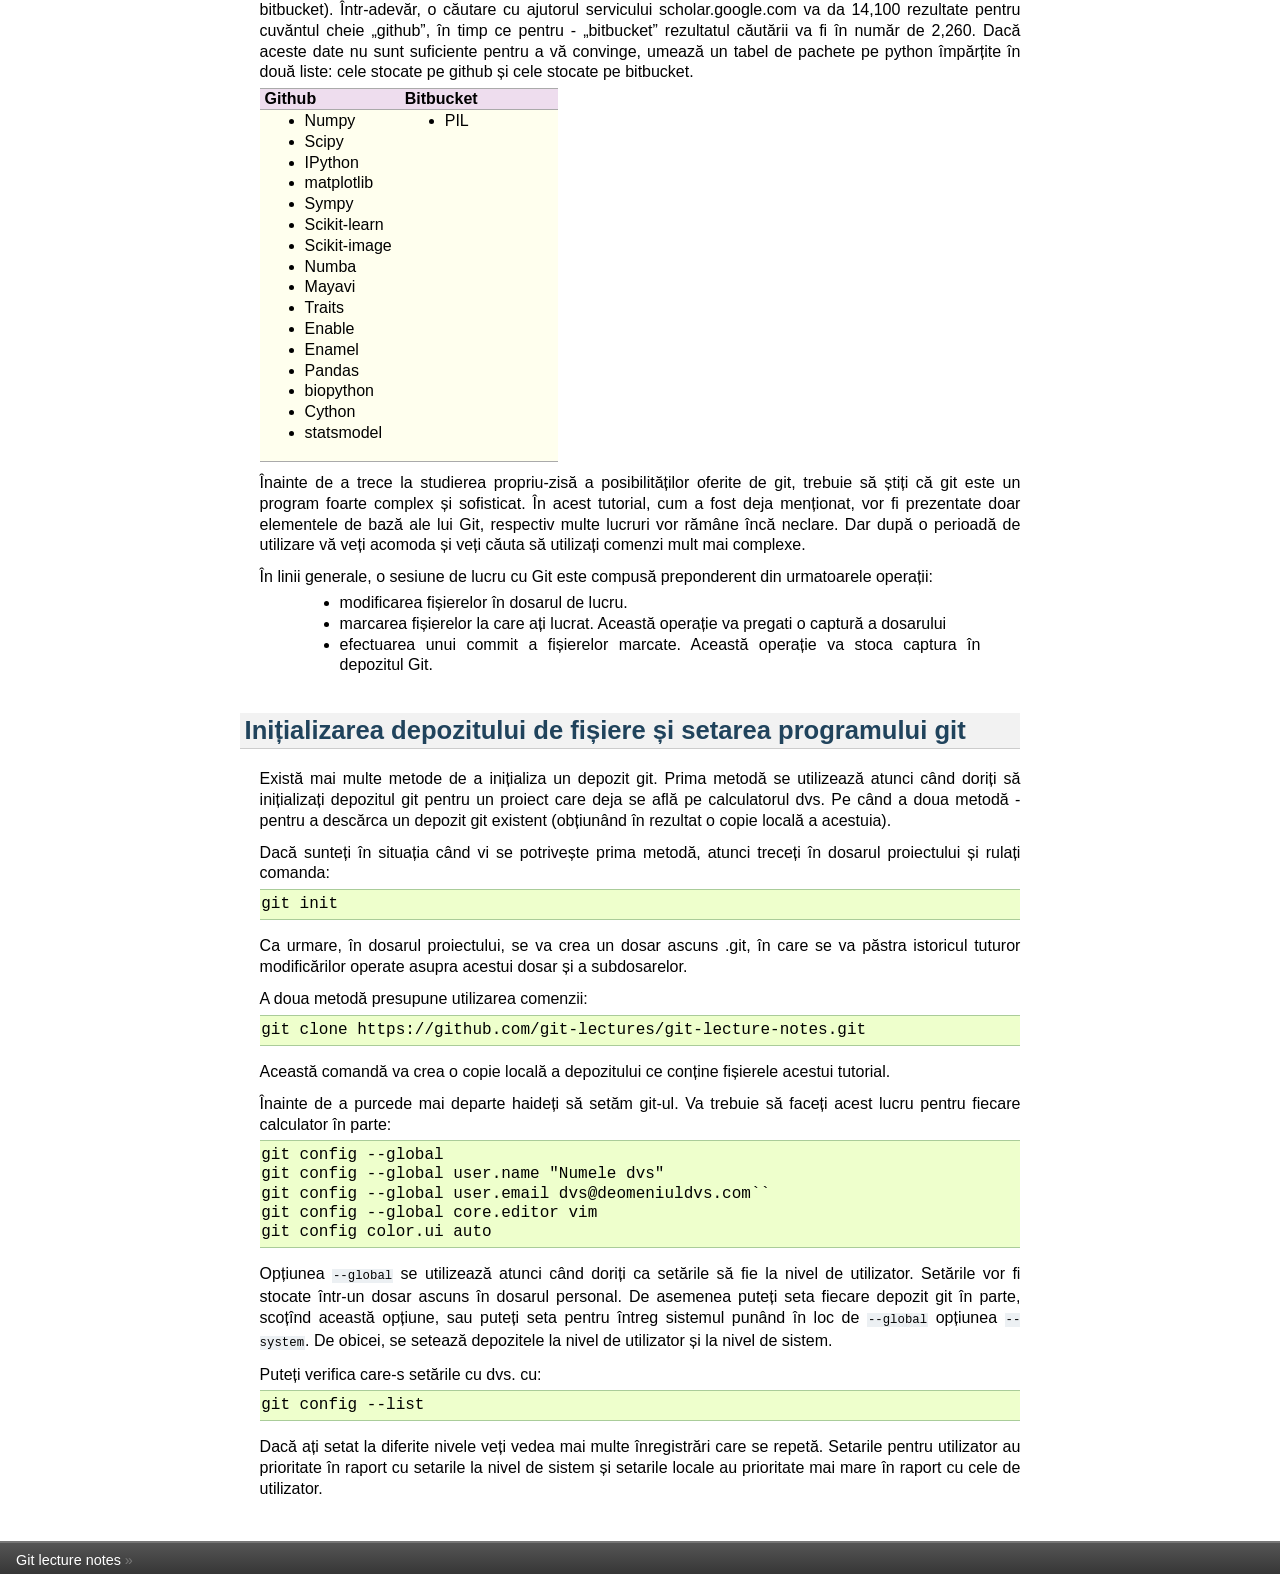
<file: ro/index.html>
<!DOCTYPE html PUBLIC "-//W3C//DTD XHTML 1.0 Transitional//EN"
  "http://www.w3.org/TR/xhtml1/DTD/xhtml1-transitional.dtd">


<html xmlns="http://www.w3.org/1999/xhtml">
  <head>
    <meta http-equiv="Content-Type" content="text/html; charset=utf-8" />
    
    <title>Git și Github &mdash; Git lecture notes</title>
    
    <link rel="stylesheet" href="../_static/nature.css" type="text/css" />
    <link rel="stylesheet" href="../_static/pygments.css" type="text/css" />
    
    <script type="text/javascript">
      var DOCUMENTATION_OPTIONS = {
        URL_ROOT:    '../',
        VERSION:     '2013.2 beta (euroscipy 2013)',
        COLLAPSE_INDEX: false,
        FILE_SUFFIX: '.html',
        HAS_SOURCE:  true
      };
    </script>
    <script type="text/javascript" src="../_static/jquery.js"></script>
    <script type="text/javascript" src="../_static/underscore.js"></script>
    <script type="text/javascript" src="../_static/doctools.js"></script>
    <script type="text/javascript" src="../_static/copybutton.js"></script>
    <link rel="top" title="Git lecture notes" href="../index.html" /> 
  </head>
  <body>
    <div class="related">
      <h3>Navigation</h3>
      <ul>
        <li><a href="../index.html">Git lecture notes</a> &raquo;</li> 
      </ul>
    </div>  

    <div class="document">
      <div class="documentwrapper">
          <div class="body">
            
  <div class="section" id="git-si-github">
<h1>Git și Github<a class="headerlink" href="#git-si-github" title="Permalink to this headline">¶</a></h1>
<p>Acest tutorial a fost elaborat pentru conferința EuroScipy&#8216;13 și susținut în
cadrul acestei conferințe. Tutorialul este destinat cercetătorilor care, după
cum știm (sau nu știm), în funcție de domeniul de crecetare pot fi sau pot să nu
fie la curent cu ceea ce înseamnă un sistem de control al versiunilor.</p>
<p>Alte tutoriale de la aceeași conferință (bazate pe python) pot fi accesate
<a class="reference external" href="http://scipy-lectures.github.io">aici</a>.</p>
<div class="section" id="de-ce-ar-folosi-cineva-un-sistem-de-control-al-versiunilor">
<h2>De ce ar folosi cineva un sistem de control al versiunilor?<a class="headerlink" href="#de-ce-ar-folosi-cineva-un-sistem-de-control-al-versiunilor" title="Permalink to this headline">¶</a></h2>
<p>Ca cercetător (probabil) optați pentru cercetări:</p>
<blockquote>
<div><ul class="simple">
<li>reproductibile</li>
<li>rapide și eficiente</li>
</ul>
</div></blockquote>
<div class="figure">
<img alt="../_images/Journal-of-Irrproducibe-Research1.jpg" src="../_images/Journal-of-Irrproducibe-Research1.jpg" />
<p class="caption">The journal of Irreproducible research.</p>
</div>
<p>Și-n mod ideal dvs. ați dori să evitați o astfel de situație:</p>
<div class="figure">
<img alt="../_images/version_control1.gif" src="../_images/version_control1.gif" />
<p class="caption">&#8220;Piled Higher and Deeper&#8221; de Jorge Cham: www.phdcomics.com</p>
</div>
<p>Sistemele de control al versiunilor permit reținerea (înregistrarea) istoricului
modificărilor (versiunilor) operate asupra fișierelor proiectului astfel încât să
puteți reveni la anumite versiuni mai târziu. De asemenea Git face ca lucrul
colaborativ asupra unuia și aceluiași proiect să devină mai eficient. În plus,
poate fi utilizat ca un data-centru, în cadrul căruia să fie posibilă integrarea continuă
și automatizarea secvenței de operații care produce programul final (build [eng]).</p>
<p>În acest tutorial vom studia elementele de bază ale programului Git și ale
sitului Github. Dar înainte de toate, vom răspunde la întrebarea: ce
este Git? Git este un sistem distribuit de control al versiunilor (DVCS -
Distributed Version Control Software [eng]). Iar
Github este un sit web ce oferă gratuit servicii de stocare a codului sursă, gestiunea
acestuia realizându-se doar prin Git. Există desigur și alte sisteme
de control al versiunii, cum ar fi: mercurial și bazaar, cu siturile web asociate,
bitbucket (care la fel suportă și Git) și, corespunzător, launchpad.</p>
<p>De ce am ales (în acest tutorial) anume git, și nu mercurial, care nu doar că
este scris în python, dar și a fost ales de CPython (și de multe alte proiecte
bazate pe python) pentru a păstra codul? A fost o decizie simplă, grație faptului că
în lumea științifică, git și github sunt mult mai mult utilizate decît mercurial
(și bitbucket). Într-adevăr, o căutare cu ajutorul servicului scholar.google.com va da
14,100 rezultate pentru cuvăntul cheie „github”, în timp ce pentru - „bitbucket”
rezultatul căutării va fi în număr de 2,260. Dacă aceste date nu sunt
suficiente pentru a vă convinge, umează un tabel de pachete pe python împărțite
în două liste: cele stocate pe github și cele stocate pe bitbucket.</p>
<table border="1" class="docutils">
<colgroup>
<col width="47%" />
<col width="53%" />
</colgroup>
<thead valign="bottom">
<tr class="row-odd"><th class="head">Github</th>
<th class="head">Bitbucket</th>
</tr>
</thead>
<tbody valign="top">
<tr class="row-even"><td><ul class="first last simple">
<li>Numpy</li>
<li>Scipy</li>
<li>IPython</li>
<li>matplotlib</li>
<li>Sympy</li>
<li>Scikit-learn</li>
<li>Scikit-image</li>
<li>Numba</li>
<li>Mayavi</li>
<li>Traits</li>
<li>Enable</li>
<li>Enamel</li>
<li>Pandas</li>
<li>biopython</li>
<li>Cython</li>
<li>statsmodel</li>
</ul>
</td>
<td><ul class="first last simple">
<li>PIL</li>
</ul>
</td>
</tr>
</tbody>
</table>
<p>Înainte de a trece la studierea propriu-zisă a posibilităților oferite de git, trebuie să
știți că git este un program foarte complex și sofisticat. În acest tutorial, cum a fost deja
menționat, vor fi prezentate doar elementele de bază ale lui Git, respectiv
multe lucruri vor rămâne încă neclare. Dar după o perioadă de utilizare vă veți
acomoda și veți căuta să utilizați comenzi mult mai complexe.</p>
<p>În linii generale, o sesiune de lucru cu Git este compusă preponderent din urmatoarele operații:</p>
<blockquote>
<div><ul class="simple">
<li>modificarea fișierelor în dosarul de lucru.</li>
<li>marcarea fișierelor la care ați lucrat. Această operație va pregati o captură a dosarului</li>
<li>efectuarea unui commit a fișierelor marcate. Această operație va stoca captura în depozitul Git.</li>
</ul>
</div></blockquote>
</div>
<div class="section" id="initializarea-depozitului-de-fisiere-si-setarea-programului-git">
<h2>Inițializarea depozitului de fișiere și setarea programului git<a class="headerlink" href="#initializarea-depozitului-de-fisiere-si-setarea-programului-git" title="Permalink to this headline">¶</a></h2>
<p>Există mai multe metode de a inițializa un depozit git. Prima metodă se
utilizează atunci când doriți să inițializați depozitul git pentru un proiect
care deja se află pe calculatorul dvs. Pe când a doua metodă - pentru a descărca
un depozit git existent (obțiunând în rezultat o copie locală a acestuia).</p>
<p>Dacă sunteți în situația când vi se potrivește prima metodă, atunci treceți în
dosarul proiectului și rulați comanda:</p>
<div class="highlight-python"><div class="highlight"><pre>git init
<div class="newline"></div></pre></div>
</div>
<p>Ca urmare, în dosarul proiectului, se va crea un dosar ascuns .git, în care se
va păstra istoricul tuturor modificărilor operate asupra acestui dosar și a
subdosarelor.</p>
<p>A doua metodă presupune utilizarea comenzii:</p>
<div class="highlight-python"><div class="highlight"><pre>git clone https://github.com/git-lectures/git-lecture-notes.git
<div class="newline"></div></pre></div>
</div>
<p>Această comandă va crea o copie locală a depozitului ce conține  fișierele acestui
tutorial.</p>
<p>Înainte de a purcede mai departe haideți să setăm git-ul. Va trebuie să faceți
acest lucru pentru fiecare calculator în parte:</p>
<div class="highlight-python"><div class="highlight"><pre>git config --global
<div class="newline"></div>git config --global user.name &quot;Numele dvs&quot;
<div class="newline"></div>git config --global user.email dvs@deomeniuldvs.com``
<div class="newline"></div>git config --global core.editor vim
<div class="newline"></div>git config color.ui auto
<div class="newline"></div></pre></div>
</div>
<p>Opțiunea <tt class="docutils literal"><span class="pre">--global</span></tt> se utilizează atunci când doriți ca setările să fie la nivel
de utilizator. Setările vor fi stocate într-un dosar ascuns în dosarul personal.
De asemenea puteți seta fiecare depozit git în parte, scoțînd această opțiune, sau
puteți seta pentru întreg sistemul punând în loc de <tt class="docutils literal"><span class="pre">--global</span></tt> opțiunea <tt class="docutils literal"><span class="pre">--system</span></tt>.
De obicei, se setează depozitele la nivel de utilizator și la nivel de sistem.</p>
<p>Puteți verifica care-s setările cu dvs. cu:</p>
<div class="highlight-python"><div class="highlight"><pre>git config --list
<div class="newline"></div></pre></div>
</div>
<p>Dacă ați setat la diferite nivele veți vedea mai multe înregistrări care se repetă.
Setarile pentru utilizator au prioritate în raport cu setarile la nivel de sistem și
setarile locale au prioritate mai mare în raport cu cele de utilizator.</p>
<p><div style="clear: both"></div></p>
</div>
</div>


          </div>
      </div>
      <div class="clearer"></div>
    </div>
    <div class="related">
      <h3>Navigation</h3>
      <ul>
        <li><a href="../index.html">Git lecture notes</a> &raquo;</li> 
      </ul>
    </div>
    <div class="footer">
        &copy; Copyright 2012,2013.
      Created using <a href="http://sphinx-doc.org/">Sphinx</a> 1.2.2.
    </div>
  </body>
</html>
</file>
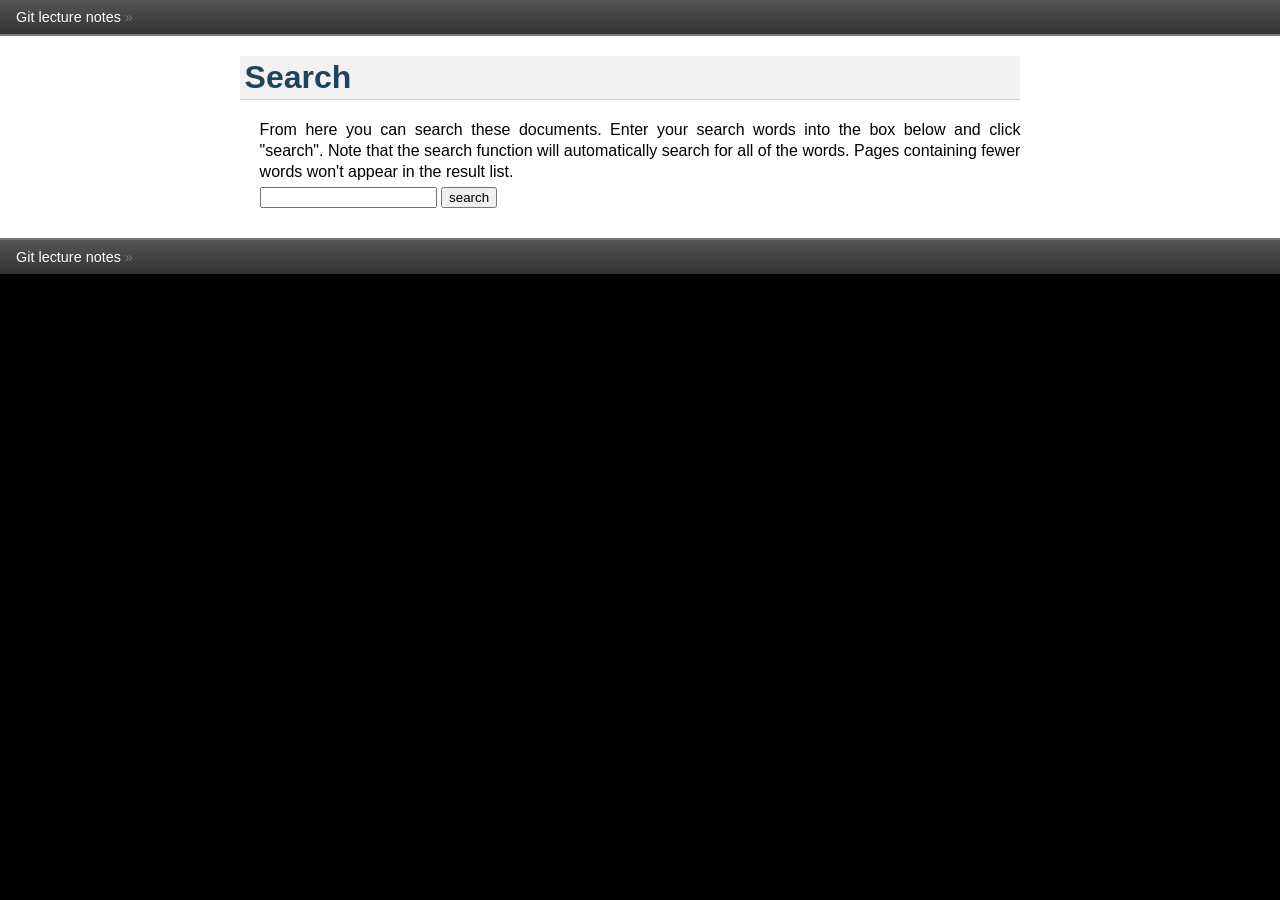
<file: search.html>
<!DOCTYPE html PUBLIC "-//W3C//DTD XHTML 1.0 Transitional//EN"
  "http://www.w3.org/TR/xhtml1/DTD/xhtml1-transitional.dtd">


<html xmlns="http://www.w3.org/1999/xhtml">
  <head>
    <meta http-equiv="Content-Type" content="text/html; charset=utf-8" />
    
    <title>Search &mdash; Git lecture notes</title>
    
    <link rel="stylesheet" href="_static/nature.css" type="text/css" />
    <link rel="stylesheet" href="_static/pygments.css" type="text/css" />
    
    <script type="text/javascript">
      var DOCUMENTATION_OPTIONS = {
        URL_ROOT:    './',
        VERSION:     '2013.2 beta (euroscipy 2013)',
        COLLAPSE_INDEX: false,
        FILE_SUFFIX: '.html',
        HAS_SOURCE:  true
      };
    </script>
    <script type="text/javascript" src="_static/jquery.js"></script>
    <script type="text/javascript" src="_static/underscore.js"></script>
    <script type="text/javascript" src="_static/doctools.js"></script>
    <script type="text/javascript" src="_static/copybutton.js"></script>
    <script type="text/javascript" src="_static/searchtools.js"></script>
    <link rel="top" title="Git lecture notes" href="index.html" />
  <script type="text/javascript">
    jQuery(function() { Search.loadIndex("searchindex.js"); });
  </script>
  
  <script type="text/javascript" id="searchindexloader"></script>
   

  </head>
  <body>
    <div class="related">
      <h3>Navigation</h3>
      <ul>
        <li><a href="index.html">Git lecture notes</a> &raquo;</li> 
      </ul>
    </div>  

    <div class="document">
      <div class="documentwrapper">
          <div class="body">
            
  <h1 id="search-documentation">Search</h1>
  <div id="fallback" class="admonition warning">
  <script type="text/javascript">$('#fallback').hide();</script>
  <p>
    Please activate JavaScript to enable the search
    functionality.
  </p>
  </div>
  <p>
    From here you can search these documents. Enter your search
    words into the box below and click "search". Note that the search
    function will automatically search for all of the words. Pages
    containing fewer words won't appear in the result list.
  </p>
  <form action="" method="get">
    <input type="text" name="q" value="" />
    <input type="submit" value="search" />
    <span id="search-progress" style="padding-left: 10px"></span>
  </form>
  
  <div id="search-results">
  
  </div>

          </div>
      </div>
      <div class="clearer"></div>
    </div>
    <div class="related">
      <h3>Navigation</h3>
      <ul>
        <li><a href="index.html">Git lecture notes</a> &raquo;</li> 
      </ul>
    </div>
    <div class="footer">
        &copy; Copyright 2012,2013.
      Created using <a href="http://sphinx-doc.org/">Sphinx</a> 1.2.2.
    </div>
  </body>
</html>
</file>
<file: _static/nature.css>
/*
 * nature.css_t
 * ~~~~~~~~~~~~
 *
 * Sphinx stylesheet -- nature theme.
 *
 * :copyright: Copyright 2007-2010 by the Sphinx team, see AUTHORS.
 * :license: BSD, see LICENSE for details.
 *
 */
@import url("basic.css");
@import url("default.css");

/************************ Header *****************************/

div.related li {
    display: inline-block;
}

div.related a {
    border-radius: 6px;
    color: white;
    display: inline-block;
    border: none;
}

div.related li.left {
    margin-right: .5ex;
    position: absolute;
    left: -.8ex;
    top: .2ex;
}

/* Give a button-like feeling to the next/previous links */
div.related li.right a {
    font-weight: bold;
    border-width: 1px;
    /*border: solid;
    border-width: 1px;*/
    border-color: #777;
    padding: 0px 5px;
    background-color: #333;
    background-image: linear-gradient(#444, #111);
    box-shadow: inset 0 2px 4px rgba(0, 0, 0, 0.15), 0 1px 2px rgba(0, 0, 0, 0.05);ul
}

div.related a:hover {
    background-image: linear-gradient(#777, #444);
    text-decoration: none;
}

div.related li.right a:hover {
    background-image: linear-gradient(#666, #333);
}


div.related ul {
    margin-left: .8ex;
}

div.related li.left img {
    padding: 0ex;
}

div.related {
    background-color: #555;
    background-image: linear-gradient(#555, #333);
    color: #777;
    padding: 2px 0;
}

/* Hide the footer */
div.footer {
    display: none;
}

span.hiddenlink {
    display: none;
    z-index: 100;
    background-color: rgb(355, 253, 242);
    position: absolute;
    left: 4px;
    top: 20px;
    width: 20ex;
    padding: 3px;
    border: 1px solid #888;
    color: black;
    line-height: 100%;
}

li.left:hover span.hiddenlink {
    display: block;
}

li.transparent:hover span.hiddenlink {
    display: none;
}

/* -- page layout ----------------------------------------------------------- */

/* Restrict the width of the body, to avoid very long lines */
div.body {
    max-width: 90ex;
    margin-left: auto;
    margin-right: auto;
    /*border: solid;
    border-width: 0px 1px 0px 1px;
    border-color: rgb(204, 204, 204);*/
}

div.document {
    /*background-color: #edf7fb;*/
    background-color: white;
    border: solid;
    border-color: #777;
    border-width: 2px 0;
}
 
/* special colors for exercises */
div.green {
    background-color: #e4ffe4;
    border: 1px solid #6f6;
}

/* bold section titles */
div.body h1, div.body h2 {
    font-weight: bold;
}

/* more spacing for visual air */
div.body h1, div.body h2, div.body h3, div.body h4, div.body h5, div.body
h6 {
    margin: 20px 0px 20px -20px;
    padding: 3px 0px 3px 5px;
}

div.body h2 {
    margin-top: 37px;
}

div.body h3, div.body hr {
    margin-top: 30px;
}

div.body hr.docutils {
    border-style: solid;
    color: gray;
}

/* clear both after section titles */
div.body h1, div.body h2, div.body h3, div.body h4, hr {
    clear: both;
}

/* pre */
div.body pre {
    font-weight: 500;
    font-family: "Droid Sans Mono", "Liberation Mono", Courier, monospace;
    color: black;
    margin-top: 3px;
    /* The following lines ensure that no horizontal scrolling is
     * necessary to see code lines */
    overflow: visible;
    text-overflow: ellipsis;
}

div.highlight pre {
    /* Hack to have indented line wraps */
    white-space: pre-wrap;
    padding-left: 3.6em;
    text-indent: -3.5em;
}
/* Hack to have indented line wraps */
div.highlight pre div.newline {
    margin-right: -4.5em;
    padding-left: 1em;
    display: inline-block;
    visibility: hidden;
}

div.body p {
    margin-bottom : .3em;
    margin-top : .7em;
}

div.body ul, div.body ol, div.body blockquote {
    margin-top : .3em;
}

/* Required for clean overlap in left or right align */
div.body img {
    position: relative;
    z-index: 10;
}

/* Center figures that are large than 100% of the figure */
div.body div.figure {
    margin-left: -200px;
    margin-right: -200px;
    text-align: center;
}

/* alternating colors in table rows */
table.docutils tr:nth-child(even) {
    background-color: #F3F3FF;
}
table.docutils tr:nth-child(odd) {
    background-color: #FFFFEE;
}

table.docutils tr {
    border-style: solid none solid none;
    border-width: 1px 0 1px 0;
    border-color: #AAAAAA;
}

/* Boxes */
div.topic, div.admonition {
    border-radius: 4px 4px 4px 4px;
}

div.topic, div.sidebar {
    padding-top: 2px;
}

/* Content div */
div.contents {
    background-color: #FFFFF6;
    border-color: #c0ac5c;
}

div.contents li {
      list-style-type: none;
      font-size: 110% ;
      font-weight: bold;
}

div.contents p {
    margin-bottom : 0px;
    margin-top : 0px;
}

div.body p.topic-title, div.body p.sidebar-title {
    margin-bottom: 3px;
}

div.contents ul {
    margin-bottom : 4px;
    margin-top : 0px;
}

div.contents li li {
      list-style-type: none;
      list-style-type: square;
      font-size: 90% ;
      font-weight: normal;
}


/* toctree */
div.toctree-wrapper ul {
    padding-left: 4px;
}

li.toctree-l1 {
    padding: 0 0 0.5em 0 ;
    list-style-type: none;
    font-size: 110% ;
    font-weight: bold;
    }

li.toctree-l1 ul {
    padding-left: 40px ;
}

li.toctree-l2 {
    font-size: 80% ;
    list-style-type: square;
    font-weight: normal;
    }


li.toctree-l3 {
    font-size: 90% ;
    list-style-type: circle;
    font-weight: normal;
    }
 
table.hlist td {
    width: 50%;
    vertical-align: top;
}


table.hlist ul {
    margin-top: 0em;
}


/************************ Admonitions ************************/

div.admonition p {
    text-align: left;
    margin: 0;
    padding: 0;
}
div.admonition ul {
    padding-top: 0px;
    margin-top: 0px;
}
div.admonition .first {
    font-weight: bold;
}

/* hint */
div.hint {
    line-height: 1.5em;
    margin: 0;
    padding:          3px 5px;
    width:            260px;
    border:     1px solid #cccccc;
    background-color: #FFD;	
}

/* tip */
div.tip .first {
    visibility: hidden;
    display: inline-block;
    /*overflow: hidden;*/
    margin-right: -2ex;
    margin-left: -2ex;
    height: auto;
}


div.tip {
    font-size: 95% ;
    margin: 0px;
    padding: 0px;
    margin-left: -2ex;
    padding-left: 2ex;
    display: inline;
    background-image: none;
}

div.tip:hover {
    background-image: url("minus.png");
    background-repeat: no-repeat;
    background-position: .1ex, 1ex;
}

div.collapsed {
    color: #CCC;
    background-position: .1ex, 1ex;*/
    font-size: 90% ;
}

div.collapsed:hover {
    background-image: none;
}

div.collapsed p.summary img {
    margin-left: -1.9ex;
    margin-right: .6ex;
    opacity: .5;
}

div.collapsed p.admonition-title + p, div.collapsed p.admonition-title, 
div.collapsed p, div.collapsed img, div.collapsed div, div.collapsed ul, 
div.collapsed ol {
    display: none;
}

div.collapsed p.summary {
    display: inline;
}

div.collapsed:hover p.summary img {
    opacity: 1;
}

div.collapsed p.summary img {
    display: inline;
}

div.collapsed:hover {
    background-position: .1ex, 1ex;
    color: #999;
}

.transparent img {
    opacity: .5;
}

.collapsed a {
    color: #CCC;
}

div.tip p.summary {
    display: inline;
}


/* sidebar */
div.sidebar ul {
    padding-top: 0px;
    margin-top: 0px;
    margin-bottom: 7px;
}
div.sidebar .first {
    margin-bottom: 5px;
}

div.sidebar {
    margin-right: 2px;
}
</file>
<file: _static/pygments.css>
.highlight .hll { background-color: #ffffcc }
.highlight  { background: #eeffcc; }
.highlight .c { color: #408090; font-style: italic } /* Comment */
.highlight .err { border: 1px solid #FF0000 } /* Error */
.highlight .k { color: #007020; font-weight: bold } /* Keyword */
.highlight .o { color: #666666 } /* Operator */
.highlight .cm { color: #408090; font-style: italic } /* Comment.Multiline */
.highlight .cp { color: #007020 } /* Comment.Preproc */
.highlight .c1 { color: #408090; font-style: italic } /* Comment.Single */
.highlight .cs { color: #408090; background-color: #fff0f0 } /* Comment.Special */
.highlight .gd { color: #A00000 } /* Generic.Deleted */
.highlight .ge { font-style: italic } /* Generic.Emph */
.highlight .gr { color: #FF0000 } /* Generic.Error */
.highlight .gh { color: #000080; font-weight: bold } /* Generic.Heading */
.highlight .gi { color: #00A000 } /* Generic.Inserted */
.highlight .go { color: #333333 } /* Generic.Output */
.highlight .gp { color: #c65d09; font-weight: bold } /* Generic.Prompt */
.highlight .gs { font-weight: bold } /* Generic.Strong */
.highlight .gu { color: #800080; font-weight: bold } /* Generic.Subheading */
.highlight .gt { color: #0044DD } /* Generic.Traceback */
.highlight .kc { color: #007020; font-weight: bold } /* Keyword.Constant */
.highlight .kd { color: #007020; font-weight: bold } /* Keyword.Declaration */
.highlight .kn { color: #007020; font-weight: bold } /* Keyword.Namespace */
.highlight .kp { color: #007020 } /* Keyword.Pseudo */
.highlight .kr { color: #007020; font-weight: bold } /* Keyword.Reserved */
.highlight .kt { color: #902000 } /* Keyword.Type */
.highlight .m { color: #208050 } /* Literal.Number */
.highlight .s { color: #4070a0 } /* Literal.String */
.highlight .na { color: #4070a0 } /* Name.Attribute */
.highlight .nb { color: #007020 } /* Name.Builtin */
.highlight .nc { color: #0e84b5; font-weight: bold } /* Name.Class */
.highlight .no { color: #60add5 } /* Name.Constant */
.highlight .nd { color: #555555; font-weight: bold } /* Name.Decorator */
.highlight .ni { color: #d55537; font-weight: bold } /* Name.Entity */
.highlight .ne { color: #007020 } /* Name.Exception */
.highlight .nf { color: #06287e } /* Name.Function */
.highlight .nl { color: #002070; font-weight: bold } /* Name.Label */
.highlight .nn { color: #0e84b5; font-weight: bold } /* Name.Namespace */
.highlight .nt { color: #062873; font-weight: bold } /* Name.Tag */
.highlight .nv { color: #bb60d5 } /* Name.Variable */
.highlight .ow { color: #007020; font-weight: bold } /* Operator.Word */
.highlight .w { color: #bbbbbb } /* Text.Whitespace */
.highlight .mf { color: #208050 } /* Literal.Number.Float */
.highlight .mh { color: #208050 } /* Literal.Number.Hex */
.highlight .mi { color: #208050 } /* Literal.Number.Integer */
.highlight .mo { color: #208050 } /* Literal.Number.Oct */
.highlight .sb { color: #4070a0 } /* Literal.String.Backtick */
.highlight .sc { color: #4070a0 } /* Literal.String.Char */
.highlight .sd { color: #4070a0; font-style: italic } /* Literal.String.Doc */
.highlight .s2 { color: #4070a0 } /* Literal.String.Double */
.highlight .se { color: #4070a0; font-weight: bold } /* Literal.String.Escape */
.highlight .sh { color: #4070a0 } /* Literal.String.Heredoc */
.highlight .si { color: #70a0d0; font-style: italic } /* Literal.String.Interpol */
.highlight .sx { color: #c65d09 } /* Literal.String.Other */
.highlight .sr { color: #235388 } /* Literal.String.Regex */
.highlight .s1 { color: #4070a0 } /* Literal.String.Single */
.highlight .ss { color: #517918 } /* Literal.String.Symbol */
.highlight .bp { color: #007020 } /* Name.Builtin.Pseudo */
.highlight .vc { color: #bb60d5 } /* Name.Variable.Class */
.highlight .vg { color: #bb60d5 } /* Name.Variable.Global */
.highlight .vi { color: #bb60d5 } /* Name.Variable.Instance */
.highlight .il { color: #208050 } /* Literal.Number.Integer.Long */
</file>
